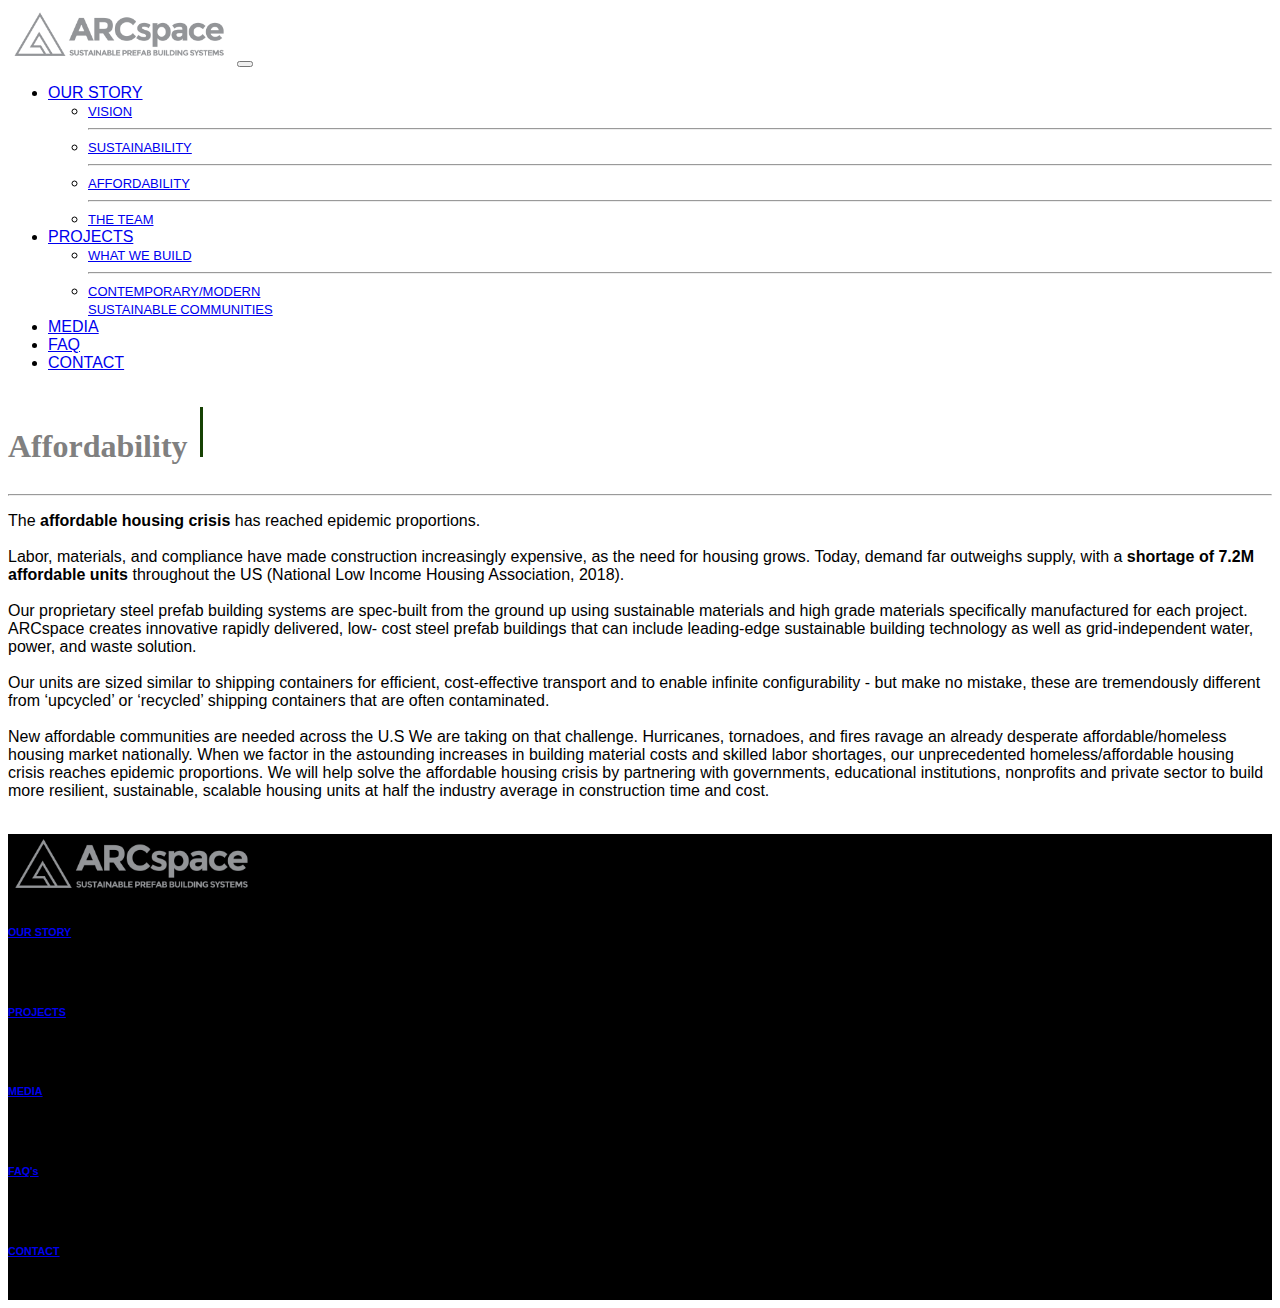
<file: affordability.html>
<!DOCTYPE html>
<html lang="en">
<head>
    <meta charset="UTF-8">
    <meta http-equiv="X-UA-Compatible" content="IE=edge">
    <meta name="viewport" content="width=device-width, initial-scale=1.0">
    <title>Document</title>
    <link href="./bootstrap-icons/bootstrap-icons.css" rel="stylesheet">
    <link href="https://cdn.jsdelivr.net/npm/bootstrap@5.0.1/dist/css/bootstrap.min.css" rel="stylesheet" integrity="sha384-+0n0xVW2eSR5OomGNYDnhzAbDsOXxcvSN1TPprVMTNDbiYZCxYbOOl7+AMvyTG2x" crossorigin="anonymous">
    <script src="https://cdn.jsdelivr.net/npm/bootstrap@5.0.1/dist/js/bootstrap.bundle.min.js" integrity="sha384-gtEjrD/SeCtmISkJkNUaaKMoLD0//ElJ19smozuHV6z3Iehds+3Ulb9Bn9Plx0x4" crossorigin="anonymous"></script>
    <link rel="stylesheet" href="css/style.css">
    <script src="./js/main.js"></script>
</head>
<body>
    <nav class="navbar navbar-expand-sm navbar-light bg-light sticky-top">
        <div class="container-fluid">
            <a class="navbar-brand" href="index.html"><img src="img/thelogo.png" width="225"></a>
            <button class="navbar-toggler" type="button" data-bs-toggle="collapse" data-bs-target="#navbarText" aria-controls="navbarText" aria-expanded="false" aria-label="Toggle navigation">
                <span class="navbar-toggler-icon"></span>
            </button>
            <div class="collapse navbar-collapse" id="navbarText">
            <ul class="navbar-nav me-auto mb-2 mb-lg-0"></ul>
            <ul class="nav navbar-nav navbar-right">
                <li class="nav-item dropdown">
                    <a class="nav-link dropdown-toggle" href="#" id="navbarDropdownMenuLink" role="button" data-bs-toggle="dropdown" aria-expanded="false">
                        OUR STORY
                    </a>
                    <ul class="dropdown-menu" aria-labelledby="navbarDropdownMenuLink">
                        <li><a class="dropdown-item" href="/vision.html">VISION</a></li><hr>
                        <li><a class="dropdown-item" href="#">SUSTAINABILITY</a></li><hr>
                        <li><a class="dropdown-item" href="/affordability.html">AFFORDABILITY</a></li><hr>
                        <li><a class="dropdown-item" href="#">THE TEAM</a></li>
                    </ul>
                </li>
                <li class="nav-item dropdown">
                    <a class="nav-link dropdown-toggle" href="#" id="navbarDropdownMenuLink" role="button" data-bs-toggle="dropdown" aria-expanded="false">
                        PROJECTS
                    </a>
                    <ul class="dropdown-menu" aria-labelledby="navbarDropdownMenuLink">
                        <li><a class="dropdown-item" href="#">WHAT WE BUILD</a></li><hr>
                        <li><a class="dropdown-item" href="#">CONTEMPORARY/MODERN<br>SUSTAINABLE COMMUNITIES</a></li>
                    </ul>
                </li>
                <li class="nav-item">
                    <a class="nav-link" href="#">MEDIA</a>
                </li>
                <li class="nav-item">
                    <a class="nav-link" href="./faq.html">FAQ</a>
                </li>
                <li class="nav-item">
                    <a class="nav-link" href="./contact.html">CONTACT</a>
                </li>
            </ul>
            </div>
        </div>
    </nav>
    <br>
    <div class="container">
        <div class="title d-flex align-items-center">
            <h1 class="titulo titles">Affordability</h1>
            <div class="vl"></div>
        </div>
        <hr>
        <p>
            The <strong>affordable housing crisis</strong> has reached epidemic proportions.<br><br>

            Labor, materials, and compliance have made construction increasingly expensive, as the need for housing grows. Today, demand far
            outweighs supply, with a <strong>shortage of 7.2M affordable units</strong> throughout the US (National Low Income Housing Association, 2018).<br><br>

            Our proprietary steel prefab building systems are spec-built from the ground up using sustainable materials and high grade materials
            specifically manufactured for each project. ARCspace creates innovative rapidly delivered, low- cost steel prefab buildings that can include leading-edge sustainable
            building technology as well as grid-independent water, power, and waste solution.<br><br>

            Our units are sized similar to shipping containers for efficient, cost-effective transport and to enable infinite configurability - but make no
            mistake, these are tremendously different from ‘upcycled’ or ‘recycled’ shipping containers that are often contaminated.<br><br>

            New affordable communities are needed across the U.S We are taking on that challenge. Hurricanes, tornadoes, and fires ravage an already
            desperate affordable/homeless housing market nationally. When we factor in the astounding increases in building material costs and skilled
            labor shortages, our unprecedented homeless/affordable housing crisis reaches epidemic proportions. We will help solve the affordable
            housing crisis by partnering with governments, educational institutions, nonprofits and private sector to build more resilient, sustainable,
            scalable housing units at half the industry average in construction time and cost.
        </p>
    </div>
    <br>
    <footer>
        <div class="container-fluid">
            <div class="row text-center d-flex justify-content-center">
                <div class="col-md mt-5">
                    <a href="#">
                        <img src="./img/thelogo.png" width="250">
                    </a>
                </div>
                <div class="col-md mt-5 text-white">
                    <a href="#" class="text-white text-decoration-none"><h6>OUR STORY</h6></a><br>
                    <a href="#" class="text-white text-decoration-none"><h6>PROJECTS</h6></a><br>
                    <a href="#" class="text-white text-decoration-none"><h6>MEDIA</h6></a><br>
                    <a href="/faq.html" class="text-white text-decoration-none"><h6>FAQ's</h6></a><br>
                    <a href="/contact.html" class="text-white text-decoration-none"><h6>CONTACT</h6></a><br>
                </div>
            </div>
        </div>
    </footer>
</body>
</html>
</file>
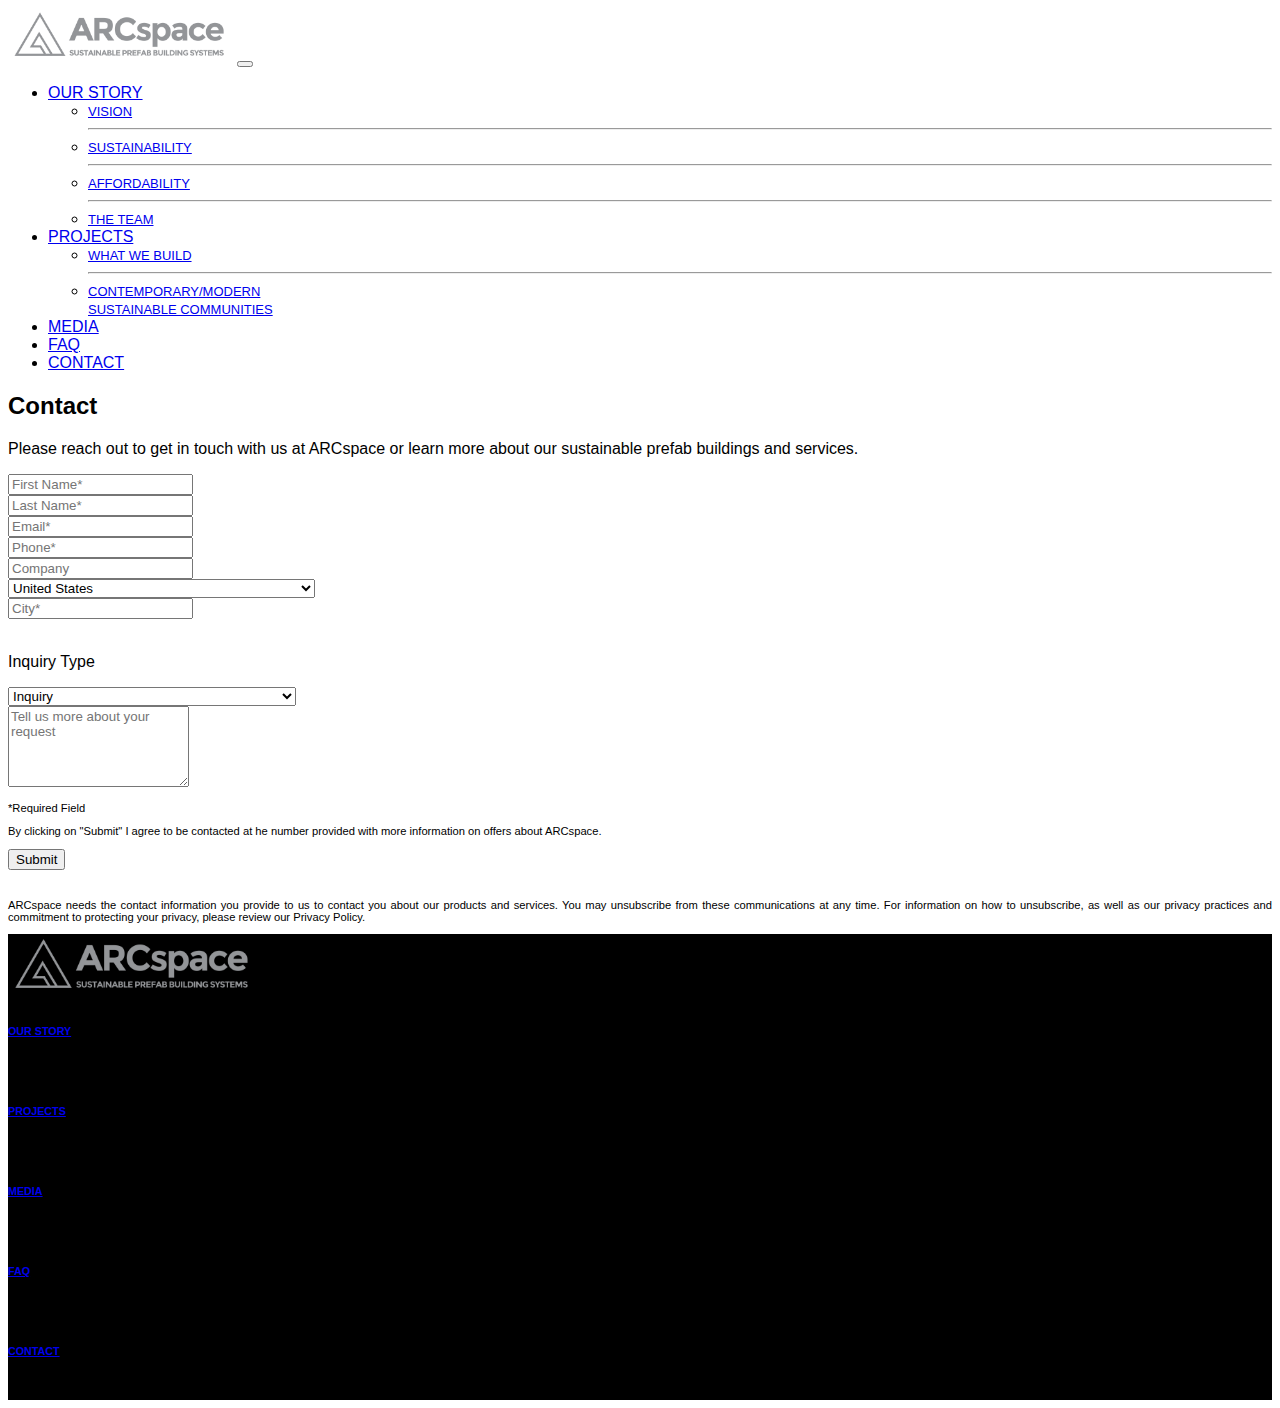
<file: contact.html>
<!DOCTYPE html>
<html lang="en">
<head>
    <meta charset="UTF-8">
    <meta http-equiv="X-UA-Compatible" content="IE=edge">
    <meta name="viewport" content="width=device-width, initial-scale=1.0">
    <title>Contact</title>
    <link href="./bootstrap-icons/bootstrap-icons.css" rel="stylesheet">
    <link href="https://cdn.jsdelivr.net/npm/bootstrap@5.0.1/dist/css/bootstrap.min.css" rel="stylesheet" integrity="sha384-+0n0xVW2eSR5OomGNYDnhzAbDsOXxcvSN1TPprVMTNDbiYZCxYbOOl7+AMvyTG2x" crossorigin="anonymous">
    <script src="https://cdn.jsdelivr.net/npm/bootstrap@5.0.1/dist/js/bootstrap.bundle.min.js" integrity="sha384-gtEjrD/SeCtmISkJkNUaaKMoLD0//ElJ19smozuHV6z3Iehds+3Ulb9Bn9Plx0x4" crossorigin="anonymous"></script>
    <link rel="stylesheet" href="css/style.css">
    <script src="./js/main.js"></script>
</head>
<body>
    <nav class="navbar navbar-expand-sm navbar-light bg-light sticky-top">
        <div class="container-fluid">
            <a class="navbar-brand" href="index.html"><img src="img/thelogo.png" width="225"></a>
            <button class="navbar-toggler" type="button" data-bs-toggle="collapse" data-bs-target="#navbarText" aria-controls="navbarText" aria-expanded="false" aria-label="Toggle navigation">
                <span class="navbar-toggler-icon"></span>
            </button>
            <div class="collapse navbar-collapse" id="navbarText">
            <ul class="navbar-nav me-auto mb-2 mb-lg-0"></ul>
            <ul class="nav navbar-nav navbar-right">
                <li class="nav-item dropdown">
                    <a class="nav-link dropdown-toggle" href="/ourstory.html" id="navbarDropdownMenuLink" role="button" data-bs-toggle="dropdown" aria-expanded="false">
                        OUR STORY
                    </a>
                    <ul class="dropdown-menu" aria-labelledby="navbarDropdownMenuLink">
                        <li><a class="dropdown-item" href="/ourstory.html">VISION</a></li><hr>
                        <li><a class="dropdown-item" href="/ourstory.html#sustainability">SUSTAINABILITY</a></li><hr>
                        <li><a class="dropdown-item" href="/ourstory.html#affordability">AFFORDABILITY</a></li><hr>
                        <li><a class="dropdown-item" href="/ourstory.html#team">THE TEAM</a></li>
                    </ul>
                </li>
                <li class="nav-item dropdown">
                    <a class="nav-link dropdown-toggle" href="#" id="navbarDropdownMenuLink" role="button" data-bs-toggle="dropdown" aria-expanded="false">
                        PROJECTS
                    </a>
                    <ul class="dropdown-menu" aria-labelledby="navbarDropdownMenuLink">
                        <li><a class="dropdown-item" href="/projects.html">WHAT WE BUILD</a></li><hr>
                        <li><a class="dropdown-item" href="/projects.html#contemp">CONTEMPORARY/MODERN<br>SUSTAINABLE COMMUNITIES</a></li>
                    </ul>
                </li>
                <li class="nav-item">
                    <a class="nav-link" href="./media.html">MEDIA</a>
                </li>
                <li class="nav-item">
                    <a class="nav-link" href="./faq.html">FAQ</a>
                </li>
                <li class="nav-item">
                    <a class="nav-link" href="./contact.html">CONTACT</a>
                </li>
            </ul>
            </div>
        </div>
    </nav>
    <section style="opacity: 1;">
        <!-- Contact -->
        <div class="container">
            <h2 class="text-center">Contact</h2>
            <p>Please reach out to get in touch with us at ARCspace or learn more about our sustainable prefab buildings and services.</p>
            <div class="row">
                <div class="col-lg-12 mt-2 mt-lg-0">
                <form action="forms/contact.php" method="post" role="form" class="php-email-form" data-aos="fade-left">
                    <div class="row">
                        <div class="col-md-6 form-group">
                            <input type="text" name="fname" class="form-control" id="fname" placeholder="First Name*" required>
                        </div>
                        <div class="col-md-6 form-group mt-3 mt-md-0">
                            <input type="text" class="form-control" name="lname" id="lname" placeholder="Last Name*" required>
                        </div>
                    </div>
                    <div class="row">
                        <div class="col-md-6 form-group mt-3">
                            <input type="email" name="email" class="form-control" id="email" placeholder="Email*" required>
                        </div>
                        <div class="col-md-6 form-group mt-3">
                            <input type="number" class="form-control" name="phone" id="phone" placeholder="Phone*" required>
                        </div>
                    </div>
                    <div class="form-group mt-3">
                        <input type="text" class="form-control" name="company" id="company" placeholder="Company" required>
                    </div>
                    <select class="form-select form-group mt-3" aria-label="Default select example">
                        <option value="United States" selected>United States</option>
                        <option value="Afghanistan">Afghanistan</option>
                        <option value="Åland Islands">Åland Islands</option>
                        <option value="Albania">Albania</option>
                        <option value="Algeria">Algeria</option>
                        <option value="American Samoa">American Samoa</option>
                        <option value="Andorra">Andorra</option>
                        <option value="Angola">Angola</option>
                        <option value="Anguilla">Anguilla</option>
                        <option value="Antarctica">Antarctica</option>
                        <option value="Antigua and Barbuda">Antigua and Barbuda</option>
                        <option value="Argentina">Argentina</option>
                        <option value="Armenia">Armenia</option>
                        <option value="Aruba">Aruba</option>
                        <option value="Australia">Australia</option>
                        <option value="Austria">Austria</option>
                        <option value="Azerbaijan">Azerbaijan</option>
                        <option value="Bahamas">Bahamas</option>
                        <option value="Bahrain">Bahrain</option>
                        <option value="Bangladesh">Bangladesh</option>
                        <option value="Barbados">Barbados</option>
                        <option value="Belarus">Belarus</option>
                        <option value="Belgium">Belgium</option>
                        <option value="Belize">Belize</option>
                        <option value="Benin">Benin</option>
                        <option value="Bermuda">Bermuda</option>
                        <option value="Bhutan">Bhutan</option>
                        <option value="Bolivia">Bolivia</option>
                        <option value="Bosnia and Herzegovina">Bosnia and Herzegovina</option>
                        <option value="Botswana">Botswana</option>
                        <option value="Bouvet Island">Bouvet Island</option>
                        <option value="Brazil">Brazil</option>
                        <option value="British Indian Ocean Territory">British Indian Ocean Territory</option>
                        <option value="Brunei Darussalam">Brunei Darussalam</option>
                        <option value="Bulgaria">Bulgaria</option>
                        <option value="Burkina Faso">Burkina Faso</option>
                        <option value="Burundi">Burundi</option>
                        <option value="Cambodia">Cambodia</option>
                        <option value="Cameroon">Cameroon</option>
                        <option value="Canada">Canada</option>
                        <option value="Cape Verde">Cape Verde</option>
                        <option value="Cayman Islands">Cayman Islands</option>
                        <option value="Central African Republic">Central African Republic</option>
                        <option value="Chad">Chad</option>
                        <option value="Chile">Chile</option>
                        <option value="China">China</option>
                        <option value="Christmas Island">Christmas Island</option>
                        <option value="Cocos (Keeling) Islands">Cocos (Keeling) Islands</option>
                        <option value="Colombia">Colombia</option>
                        <option value="Comoros">Comoros</option>
                        <option value="Congo">Congo</option>
                        <option value="Congo, The Democratic Republic of The">Congo, The Democratic Republic of The</option>
                        <option value="Cook Islands">Cook Islands</option>
                        <option value="Costa Rica">Costa Rica</option>
                        <option value="Cote D'ivoire">Cote D'ivoire</option>
                        <option value="Croatia">Croatia</option>
                        <option value="Cuba">Cuba</option>
                        <option value="Cyprus">Cyprus</option>
                        <option value="Czech Republic">Czech Republic</option>
                        <option value="Denmark">Denmark</option>
                        <option value="Djibouti">Djibouti</option>
                        <option value="Dominica">Dominica</option>
                        <option value="Dominican Republic">Dominican Republic</option>
                        <option value="Ecuador">Ecuador</option>
                        <option value="Egypt">Egypt</option>
                        <option value="El Salvador">El Salvador</option>
                        <option value="Equatorial Guinea">Equatorial Guinea</option>
                        <option value="Eritrea">Eritrea</option>
                        <option value="Estonia">Estonia</option>
                        <option value="Ethiopia">Ethiopia</option>
                        <option value="Falkland Islands (Malvinas)">Falkland Islands (Malvinas)</option>
                        <option value="Faroe Islands">Faroe Islands</option>
                        <option value="Fiji">Fiji</option>
                        <option value="Finland">Finland</option>
                        <option value="France">France</option>
                        <option value="French Guiana">French Guiana</option>
                        <option value="French Polynesia">French Polynesia</option>
                        <option value="French Southern Territories">French Southern Territories</option>
                        <option value="Gabon">Gabon</option>
                        <option value="Gambia">Gambia</option>
                        <option value="Georgia">Georgia</option>
                        <option value="Germany">Germany</option>
                        <option value="Ghana">Ghana</option>
                        <option value="Gibraltar">Gibraltar</option>
                        <option value="Greece">Greece</option>
                        <option value="Greenland">Greenland</option>
                        <option value="Grenada">Grenada</option>
                        <option value="Guadeloupe">Guadeloupe</option>
                        <option value="Guam">Guam</option>
                        <option value="Guatemala">Guatemala</option>
                        <option value="Guernsey">Guernsey</option>
                        <option value="Guinea">Guinea</option>
                        <option value="Guinea-bissau">Guinea-bissau</option>
                        <option value="Guyana">Guyana</option>
                        <option value="Haiti">Haiti</option>
                        <option value="Heard Island and Mcdonald Islands">Heard Island and Mcdonald Islands</option>
                        <option value="Holy See (Vatican City State)">Holy See (Vatican City State)</option>
                        <option value="Honduras">Honduras</option>
                        <option value="Hong Kong">Hong Kong</option>
                        <option value="Hungary">Hungary</option>
                        <option value="Iceland">Iceland</option>
                        <option value="India">India</option>
                        <option value="Indonesia">Indonesia</option>
                        <option value="Iran, Islamic Republic of">Iran, Islamic Republic of</option>
                        <option value="Iraq">Iraq</option>
                        <option value="Ireland">Ireland</option>
                        <option value="Isle of Man">Isle of Man</option>
                        <option value="Israel">Israel</option>
                        <option value="Italy">Italy</option>
                        <option value="Jamaica">Jamaica</option>
                        <option value="Japan">Japan</option>
                        <option value="Jersey">Jersey</option>
                        <option value="Jordan">Jordan</option>
                        <option value="Kazakhstan">Kazakhstan</option>
                        <option value="Kenya">Kenya</option>
                        <option value="Kiribati">Kiribati</option>
                        <option value="Korea, Democratic People's Republic of">Korea, Democratic People's Republic of</option>
                        <option value="Korea, Republic of">Korea, Republic of</option>
                        <option value="Kuwait">Kuwait</option>
                        <option value="Kyrgyzstan">Kyrgyzstan</option>
                        <option value="Lao People's Democratic Republic">Lao People's Democratic Republic</option>
                        <option value="Latvia">Latvia</option>
                        <option value="Lebanon">Lebanon</option>
                        <option value="Lesotho">Lesotho</option>
                        <option value="Liberia">Liberia</option>
                        <option value="Libyan Arab Jamahiriya">Libyan Arab Jamahiriya</option>
                        <option value="Liechtenstein">Liechtenstein</option>
                        <option value="Lithuania">Lithuania</option>
                        <option value="Luxembourg">Luxembourg</option>
                        <option value="Macao">Macao</option>
                        <option value="Macedonia, The Former Yugoslav Republic of">Macedonia, The Former Yugoslav Republic of</option>
                        <option value="Madagascar">Madagascar</option>
                        <option value="Malawi">Malawi</option>
                        <option value="Malaysia">Malaysia</option>
                        <option value="Maldives">Maldives</option>
                        <option value="Mali">Mali</option>
                        <option value="Malta">Malta</option>
                        <option value="Marshall Islands">Marshall Islands</option>
                        <option value="Martinique">Martinique</option>
                        <option value="Mauritania">Mauritania</option>
                        <option value="Mauritius">Mauritius</option>
                        <option value="Mayotte">Mayotte</option>
                        <option value="Mexico">Mexico</option>
                        <option value="Micronesia, Federated States of">Micronesia, Federated States of</option>
                        <option value="Moldova, Republic of">Moldova, Republic of</option>
                        <option value="Monaco">Monaco</option>
                        <option value="Mongolia">Mongolia</option>
                        <option value="Montenegro">Montenegro</option>
                        <option value="Montserrat">Montserrat</option>
                        <option value="Morocco">Morocco</option>
                        <option value="Mozambique">Mozambique</option>
                        <option value="Myanmar">Myanmar</option>
                        <option value="Namibia">Namibia</option>
                        <option value="Nauru">Nauru</option>
                        <option value="Nepal">Nepal</option>
                        <option value="Netherlands">Netherlands</option>
                        <option value="Netherlands Antilles">Netherlands Antilles</option>
                        <option value="New Caledonia">New Caledonia</option>
                        <option value="New Zealand">New Zealand</option>
                        <option value="Nicaragua">Nicaragua</option>
                        <option value="Niger">Niger</option>
                        <option value="Nigeria">Nigeria</option>
                        <option value="Niue">Niue</option>
                        <option value="Norfolk Island">Norfolk Island</option>
                        <option value="Northern Mariana Islands">Northern Mariana Islands</option>
                        <option value="Norway">Norway</option>
                        <option value="Oman">Oman</option>
                        <option value="Pakistan">Pakistan</option>
                        <option value="Palau">Palau</option>
                        <option value="Palestinian Territory, Occupied">Palestinian Territory, Occupied</option>
                        <option value="Panama">Panama</option>
                        <option value="Papua New Guinea">Papua New Guinea</option>
                        <option value="Paraguay">Paraguay</option>
                        <option value="Peru">Peru</option>
                        <option value="Philippines">Philippines</option>
                        <option value="Pitcairn">Pitcairn</option>
                        <option value="Poland">Poland</option>
                        <option value="Portugal">Portugal</option>
                        <option value="Puerto Rico">Puerto Rico</option>
                        <option value="Qatar">Qatar</option>
                        <option value="Reunion">Reunion</option>
                        <option value="Romania">Romania</option>
                        <option value="Russian Federation">Russian Federation</option>
                        <option value="Rwanda">Rwanda</option>
                        <option value="Saint Helena">Saint Helena</option>
                        <option value="Saint Kitts and Nevis">Saint Kitts and Nevis</option>
                        <option value="Saint Lucia">Saint Lucia</option>
                        <option value="Saint Pierre and Miquelon">Saint Pierre and Miquelon</option>
                        <option value="Saint Vincent and The Grenadines">Saint Vincent and The Grenadines</option>
                        <option value="Samoa">Samoa</option>
                        <option value="San Marino">San Marino</option>
                        <option value="Sao Tome and Principe">Sao Tome and Principe</option>
                        <option value="Saudi Arabia">Saudi Arabia</option>
                        <option value="Senegal">Senegal</option>
                        <option value="Serbia">Serbia</option>
                        <option value="Seychelles">Seychelles</option>
                        <option value="Sierra Leone">Sierra Leone</option>
                        <option value="Singapore">Singapore</option>
                        <option value="Slovakia">Slovakia</option>
                        <option value="Slovenia">Slovenia</option>
                        <option value="Solomon Islands">Solomon Islands</option>
                        <option value="Somalia">Somalia</option>
                        <option value="South Africa">South Africa</option>
                        <option value="South Georgia and The South Sandwich Islands">South Georgia and The South Sandwich Islands</option>
                        <option value="Spain">Spain</option>
                        <option value="Sri Lanka">Sri Lanka</option>
                        <option value="Sudan">Sudan</option>
                        <option value="Suriname">Suriname</option>
                        <option value="Svalbard and Jan Mayen">Svalbard and Jan Mayen</option>
                        <option value="Swaziland">Swaziland</option>
                        <option value="Sweden">Sweden</option>
                        <option value="Switzerland">Switzerland</option>
                        <option value="Syrian Arab Republic">Syrian Arab Republic</option>
                        <option value="Taiwan, Province of China">Taiwan, Province of China</option>
                        <option value="Tajikistan">Tajikistan</option>
                        <option value="Tanzania, United Republic of">Tanzania, United Republic of</option>
                        <option value="Thailand">Thailand</option>
                        <option value="Timor-leste">Timor-leste</option>
                        <option value="Togo">Togo</option>
                        <option value="Tokelau">Tokelau</option>
                        <option value="Tonga">Tonga</option>
                        <option value="Trinidad and Tobago">Trinidad and Tobago</option>
                        <option value="Tunisia">Tunisia</option>
                        <option value="Turkey">Turkey</option>
                        <option value="Turkmenistan">Turkmenistan</option>
                        <option value="Turks and Caicos Islands">Turks and Caicos Islands</option>
                        <option value="Tuvalu">Tuvalu</option>
                        <option value="Uganda">Uganda</option>
                        <option value="Ukraine">Ukraine</option>
                        <option value="United Arab Emirates">United Arab Emirates</option>
                        <option value="United Kingdom">United Kingdom</option>
                        <option value="United States Minor Outlying Islands">United States Minor Outlying Islands</option>
                        <option value="Uruguay">Uruguay</option>
                        <option value="Uzbekistan">Uzbekistan</option>
                        <option value="Vanuatu">Vanuatu</option>
                        <option value="Venezuela">Venezuela</option>
                        <option value="Viet Nam">Viet Nam</option>
                        <option value="Virgin Islands, British">Virgin Islands, British</option>
                        <option value="Virgin Islands, U.S.">Virgin Islands, U.S.</option>
                        <option value="Wallis and Futuna">Wallis and Futuna</option>
                        <option value="Western Sahara">Western Sahara</option>
                        <option value="Yemen">Yemen</option>
                        <option value="Zambia">Zambia</option>
                        <option value="Zimbabwe">Zimbabwe</option>
                    </select>
                    <div class="form-group mt-4">
                        <input type="text" class="form-control" name="city" id="country" placeholder="City*" required>
                    </div>
                    <br>
                    <div class="row">
                        <div class="col-md-3 form-group">
                            <p>Inquiry Type</p>
                        </div>
                        <div class="col-md-9 form-group">
                            <select class="form-select form-group" aria-label="Default select example">
                                <option selected>Inquiry</option>
                                <option value="ADU">ADU</option>
                                <option value="Multiple Units">Multiple Units</option>
                                <option value="Government/Homeless & Affordable Housing">Government/Homeless & Affordable Housing</option>
                            </select>
                        </div>
                    </div>
                    <div class="form-group mt-3">
                        <textarea class="form-control" name="message" rows="5" placeholder="Tell us more about your request" required></textarea>
                    </div>
                    <p style="font-size: 0.7rem;">*Required Field</p>
                    <p style="font-size: 0.7rem; text-align: justify;">By clicking on "Submit" I agree to be contacted at he number provided with more information on offers about ARCspace.</p>
                    <div class="text-center"><button class="btn btn-success" type="submit">Submit</button></div>
                    <br>
                    <p style="font-size: 0.7rem; text-align: justify;">ARCspace needs the contact information you provide to us to contact you about our products and services. You may unsubscribe from these communications at any time. For information on how to unsubscribe, as well as our privacy practices and commitment to protecting your privacy, please review our Privacy Policy.</p>
                </form>
            </div>
            </div>
        </div>
        <!-- END CONTACT -->
    </section>

    <!-- FOOTER -->
    <footer>
        <div class="container-fluid">
            <div class="row text-center d-flex justify-content-center">
                <div class="col-md mt-5">
                    <a href="/index.html">
                        <img src="./img/thelogo.png" width="250">
                    </a>
                </div>
                <div class="col-md mt-5 text-white">
                    <a href="/ourstory.html" class="text-white text-decoration-none"><h6>OUR STORY</h6></a><br>
                    <a href="/projects.html" class="text-white text-decoration-none"><h6>PROJECTS</h6></a><br>
                    <a href="./media.html" class="text-white text-decoration-none"><h6>MEDIA</h6></a><br>
                    <a href="/faq.html" class="text-white text-decoration-none"><h6>FAQ</h6></a><br>
                    <a href="/contact.html" class="text-white text-decoration-none"><h6>CONTACT</h6></a><br>
                </div>
            </div>
        </div>
    </footer>
    <!-- END FOOTER -->
    <!-- <a href="#" class="back-to-top d-flex align-items-center justify-content-center"><i class="bi bi-arrow-up-short"></i></a> -->
</body>
</html>
</file>
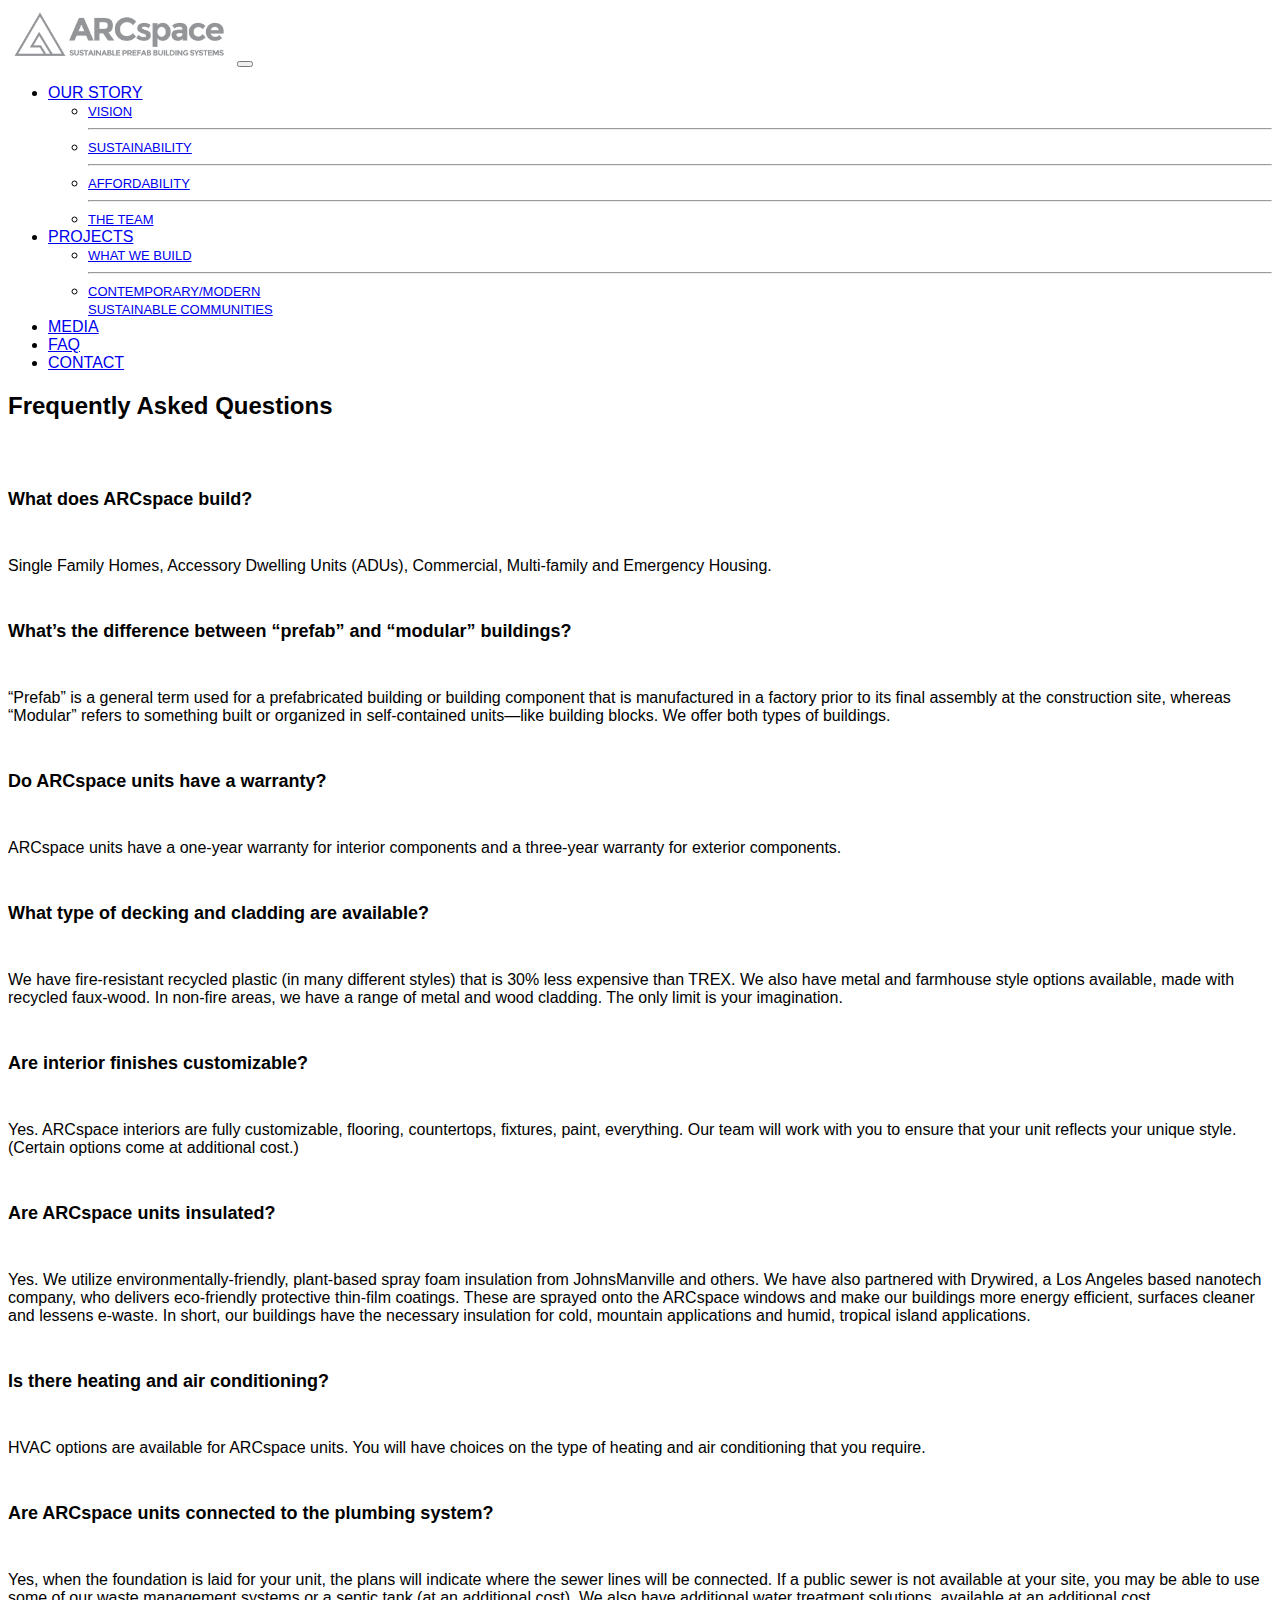
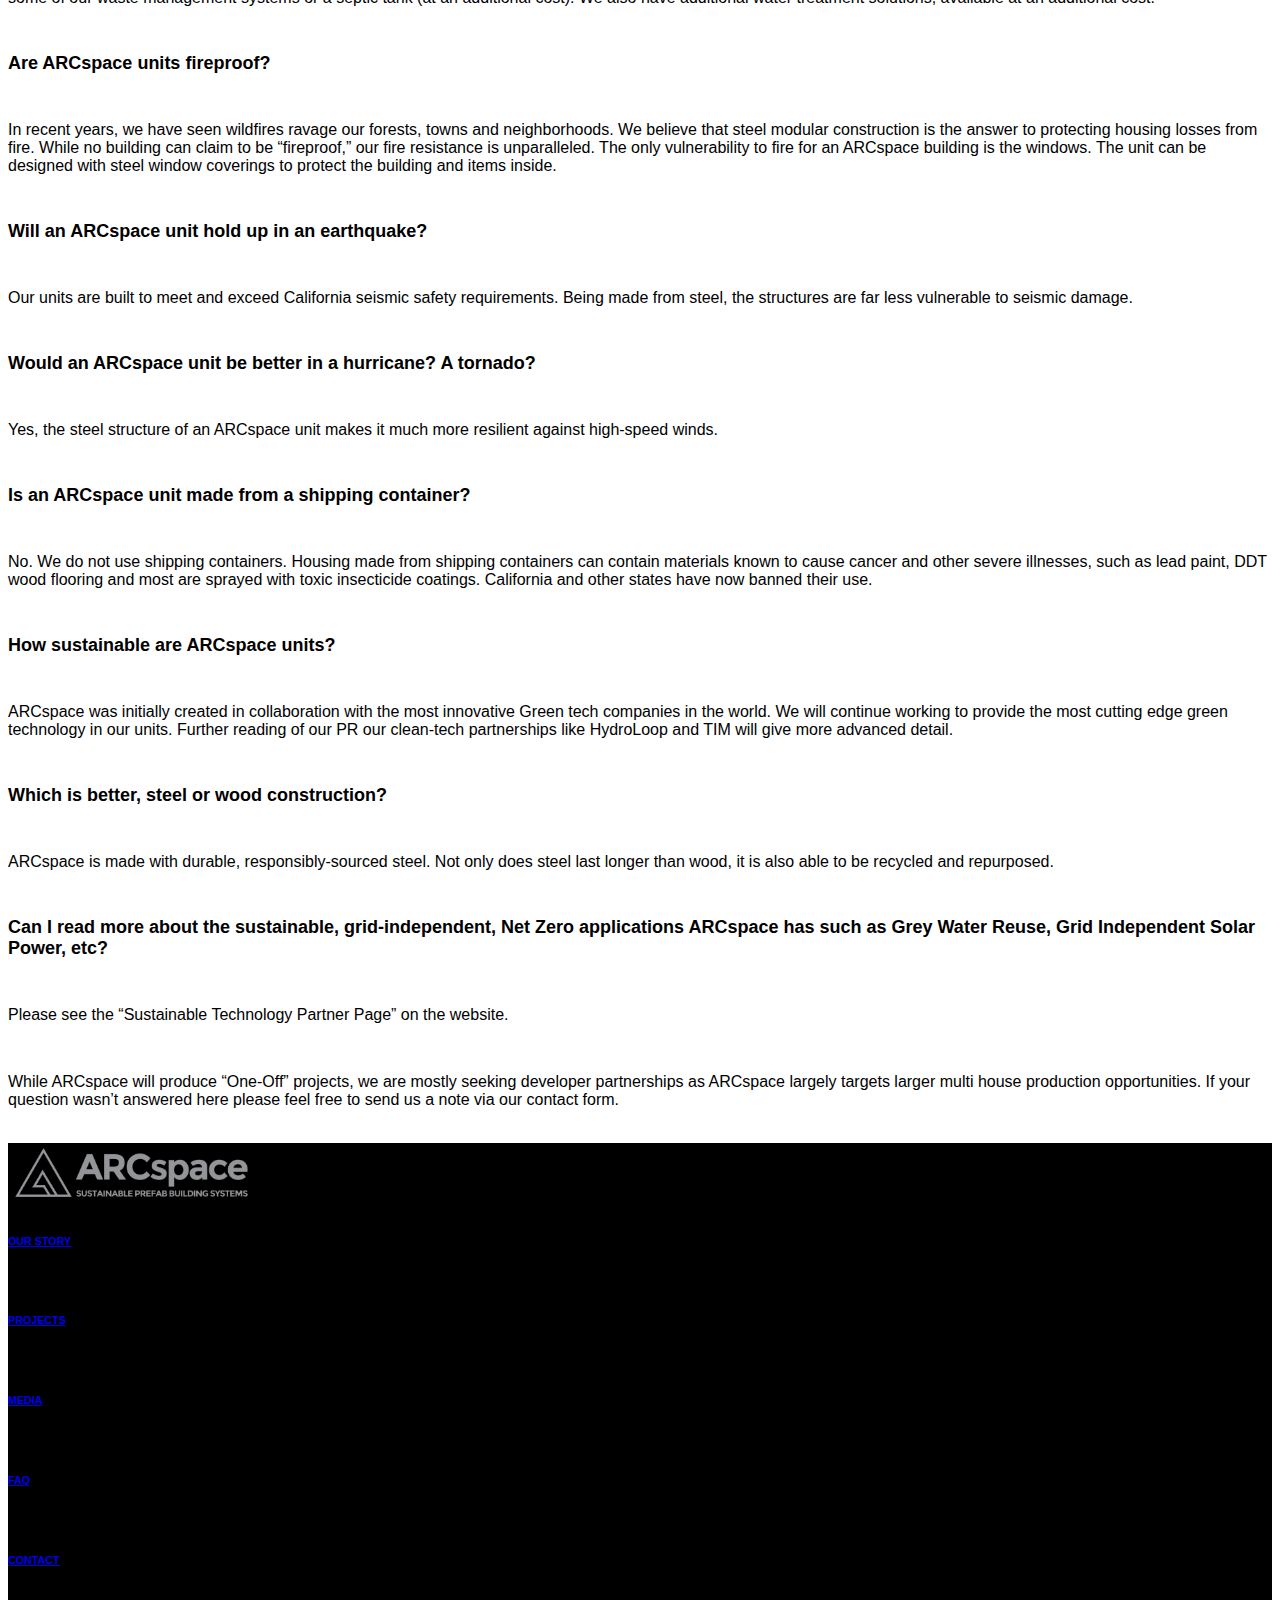
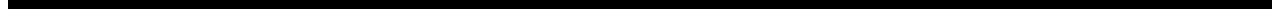
<file: faq.html>
<!DOCTYPE html>
<html lang="en">
<head>
    <meta charset="UTF-8">
    <meta http-equiv="X-UA-Compatible" content="IE=edge">
    <meta name="viewport" content="width=device-width, initial-scale=1.0">
    <link href="./bootstrap-icons/bootstrap-icons.css" rel="stylesheet">
    <link href="https://cdn.jsdelivr.net/npm/bootstrap@5.0.1/dist/css/bootstrap.min.css" rel="stylesheet" integrity="sha384-+0n0xVW2eSR5OomGNYDnhzAbDsOXxcvSN1TPprVMTNDbiYZCxYbOOl7+AMvyTG2x" crossorigin="anonymous">
    <script src="https://cdn.jsdelivr.net/npm/bootstrap@5.0.1/dist/js/bootstrap.bundle.min.js" integrity="sha384-gtEjrD/SeCtmISkJkNUaaKMoLD0//ElJ19smozuHV6z3Iehds+3Ulb9Bn9Plx0x4" crossorigin="anonymous"></script>
    <title>FAQ</title>
    <link rel="stylesheet" href="css/style.css">
    <script src="./js/main.js"></script>
    <style>
        .faq-section .accordion-collapse {
            border: 0;
        }
        .faq-section .accordion-button {
            padding: 15px 0px 15px;
            font-weight: bold;
            border: 0;
            font-size: 18px;
            color: #000000;
            text-align: left;
            border-bottom: 1px solid rgb(255, 255, 255); 
        }
        .faq-section .accordion-button:focus {
            box-shadow: none;
        }
        .faq-section .accordion-button:not(.collapsed) {
            background: none;
            color: #000000;
        }
        .faq-section .accordion-body {
            padding: 15px 0px 15px;
        }
        .accordion-button::after{
            color: #000000;
        }
        .accordion-button.collapsed {
            background: rgb(255, 255, 255)
        }

        .accordion-button:not(.collapsed)::after {
            background-image: url("data:image/svg+xml,%3csvg xmlns='http://www.w3.org/2000/svg' viewBox='0 0 16 16' fill='%23212529'%3e%3cpath fill-rule='evenodd' d='M1.646 4.646a.5.5 0 0 1 .708 0L8 10.293l5.646-5.647a.5.5 0 0 1 .708.708l-6 6a.5.5 0 0 1-.708 0l-6-6a.5.5 0 0 1 0-.708z'/%3e%3c/svg%3e");
            transform: rotate(-180deg);
        }
        .accordion-button::after {
            flex-shrink: 0;
            width: 1.25rem;
            height: 1.25rem;
            margin-left: auto;
            content: "";
            background-image: url("data:image/svg+xml,%3csvg xmlns='http://www.w3.org/2000/svg' viewBox='0 0 16 16' fill='%23212529'%3e%3cpath fill-rule='evenodd' d='M1.646 4.646a.5.5 0 0 1 .708 0L8 10.293l5.646-5.647a.5.5 0 0 1 .708.708l-6 6a.5.5 0 0 1-.708 0l-6-6a.5.5 0 0 1 0-.708z'/%3e%3c/svg%3e");
            background-repeat: no-repeat;
            background-size: 1.25rem;
            transition: transform .2s ease-in-out;
        }
    </style>
</head>
<body>
    <nav class="navbar navbar-expand-sm navbar-light bg-light sticky-top">
        <div class="container-fluid">
            <a class="navbar-brand" href="index.html"><img src="img/thelogo.png" width="225"></a>
            <button class="navbar-toggler" type="button" data-bs-toggle="collapse" data-bs-target="#navbarText" aria-controls="navbarText" aria-expanded="false" aria-label="Toggle navigation">
                <span class="navbar-toggler-icon"></span>
            </button>
            <div class="collapse navbar-collapse" id="navbarText">
            <ul class="navbar-nav me-auto mb-2 mb-lg-0"></ul>
            <ul class="nav navbar-nav navbar-right">
                <li class="nav-item dropdown">
                    <a class="nav-link dropdown-toggle" href="/ourstory.html" id="navbarDropdownMenuLink" role="button" data-bs-toggle="dropdown" aria-expanded="false">
                        OUR STORY
                    </a>
                    <ul class="dropdown-menu" aria-labelledby="navbarDropdownMenuLink">
                        <li><a class="dropdown-item" href="/ourstory.html">VISION</a></li><hr>
                        <li><a class="dropdown-item" href="/ourstory.html#sustainability">SUSTAINABILITY</a></li><hr>
                        <li><a class="dropdown-item" href="/ourstory.html#affordability">AFFORDABILITY</a></li><hr>
                        <li><a class="dropdown-item" href="/ourstory.html#team">THE TEAM</a></li>
                    </ul>
                </li>
                <li class="nav-item dropdown">
                    <a class="nav-link dropdown-toggle" href="#" id="navbarDropdownMenuLink" role="button" data-bs-toggle="dropdown" aria-expanded="false">
                        PROJECTS
                    </a>
                    <ul class="dropdown-menu" aria-labelledby="navbarDropdownMenuLink">
                        <li><a class="dropdown-item" href="/projects.html">WHAT WE BUILD</a></li><hr>
                        <li><a class="dropdown-item" href="/projects.html#contemp">CONTEMPORARY/MODERN<br>SUSTAINABLE COMMUNITIES</a></li>
                    </ul>
                </li>
                <li class="nav-item">
                    <a class="nav-link" href="./media.html">MEDIA</a>
                </li>
                <li class="nav-item">
                    <a class="nav-link" href="./faq.html">FAQ</a>
                </li>
                <li class="nav-item">
                    <a class="nav-link" href="./contact.html">CONTACT</a>
                </li>
            </ul>
            </div>
        </div>
    </nav>
    <section class="faq-section" style="opacity: 1;">
        <!-- FAQ ID NO BORRAR -->
        <div id="faq"></div>
        <!--- FAQ   -->
        <div class="container">
            <div class="section-title" data-aos="fade-up">
                <h2 class="text-center">Frequently Asked Questions</h2>
            </div>
            <br>
            <div class="accordion accordion-flush" id="faqlist1">
                <div class="accordion-item">
                    <p class="accordion-header">
                        <button class="accordion-button collapsed" type="button" data-bs-toggle="collapse" data-bs-target="#collapseExample1" aria-expanded="false" aria-controls="collapseExample">
                            What does ARCspace build?
                        </button>
                    </p>
                    <div class="collapse" id="collapseExample1">
                        <div class="accordion-body">
                            Single Family Homes, Accessory Dwelling Units (ADUs), Commercial, Multi-family and Emergency Housing.
                        </div>
                    </div>
                </div>
                <div class="accordion-item">
                    <p class="accordion-header">
                        <button class="accordion-button collapsed" type="button" data-bs-toggle="collapse" data-bs-target="#collapseExample2" aria-expanded="false" aria-controls="collapseExample">
                            What’s the difference between “prefab” and “modular” buildings?
                        </button>
                    </p>
                    <div class="collapse" id="collapseExample2">
                        <div class="accordion-body">
                            “Prefab” is a general term used for a prefabricated building or building 
                            component that is manufactured in a factory prior to its final assembly at the 
                            construction site, whereas “Modular” refers to something built or organized in 
                            self-contained units—like building blocks. We offer both types of buildings.
                        </div>
                    </div>
                </div>
                <div class="accordion-item">
                    <p class="accordion-header">
                        <button class="accordion-button collapsed" type="button" data-bs-toggle="collapse" data-bs-target="#a3" aria-expanded="false" aria-controls="collapseExample">
                            Do ARCspace units have a warranty?
                        </button>
                    </p>
                    <div class="collapse" id="a3">
                        <div class="accordion-body">
                            ARCspace units have a one-year warranty for interior components and a three-year warranty for exterior components.
                        </div>
                    </div>
                </div>
                <div class="accordion-item">
                    <p class="accordion-header">
                        <button class="accordion-button collapsed" type="button" data-bs-toggle="collapse" data-bs-target="#a4" aria-expanded="false" aria-controls="collapseExample">
                            What type of decking and cladding are available?
                        </button>
                    </p>
                    <div class="collapse" id="a4">
                        <div class="accordion-body">
                            We have fire-resistant recycled plastic (in many different styles) that is 30% less expensive than TREX.
                            We also have metal and farmhouse style options available, made with recycled faux-wood.
                            In non-fire areas, we have a range of metal and wood cladding. The only limit is your imagination.
                        </div>
                    </div>
                </div>
                <div class="accordion-item">
                    <p class="accordion-header">
                        <button class="accordion-button collapsed" type="button" data-bs-toggle="collapse" data-bs-target="#a5" aria-expanded="false" aria-controls="collapseExample">
                            Are interior finishes customizable?
                        </button>
                    </p>
                    <div class="collapse" id="a5">
                        <div class="accordion-body">
                            Yes.  ARCspace interiors are fully customizable, flooring, countertops, fixtures, 
                            paint, everything.  Our team will work with you to ensure that your unit reflects 
                            your unique style. (Certain options come at additional cost.)
                        </div>
                    </div>
                </div>
                <div class="accordion-item">
                    <p class="accordion-header">
                        <button class="accordion-button collapsed" type="button" data-bs-toggle="collapse" data-bs-target="#a6" aria-expanded="false" aria-controls="collapseExample">
                            Are ARCspace units insulated?
                        </button>
                    </p>
                    <div class="collapse" id="a6">
                        <div class="accordion-body">
                            Yes. We utilize environmentally-friendly, plant-based spray foam insulation from JohnsManville and others.
                            We have also partnered with Drywired, a Los Angeles based nanotech company, who delivers eco-friendly protective thin-film coatings.  These are sprayed onto the ARCspace windows and make our buildings more energy efficient, surfaces cleaner and lessens e-waste.
                            In short, our buildings have the necessary insulation for cold, mountain applications and humid, tropical island applications.
                        </div>
                    </div>
                </div>
                <div class="accordion-item">
                    <p class="accordion-header">
                        <button class="accordion-button collapsed" type="button" data-bs-toggle="collapse" data-bs-target="#a7" aria-expanded="false" aria-controls="collapseExample">
                            Is there heating and air conditioning?
                        </button>
                    </p>
                    <div class="collapse" id="a7">
                        <div class="accordion-body">
                            HVAC options are available for ARCspace units. You will have choices on the 
                            type of heating and air conditioning that you require.
                        </div>
                    </div>
                </div>
                <div class="accordion-item">
                    <p class="accordion-header">
                        <button class="accordion-button collapsed" type="button" data-bs-toggle="collapse" data-bs-target="#a8" aria-expanded="false" aria-controls="collapseExample">
                            Are ARCspace units connected to the plumbing system?
                        </button>
                    </p>
                    <div class="collapse" id="a8">
                        <div class="accordion-body">
                            Yes, when the foundation is laid for your unit, the plans will indicate where the 
                            sewer lines will be connected. If a public sewer is not available at your site, you 
                            may be able to use some of our waste management systems or a septic tank 
                            (at an additional cost).
                            We also have additional water treatment solutions, available at an additional cost.
                        </div>
                    </div>
                </div>
                <div class="accordion-item">
                    <p class="accordion-header">
                        <button class="accordion-button collapsed" type="button" data-bs-toggle="collapse" data-bs-target="#a9" aria-expanded="false" aria-controls="collapseExample">
                            Are ARCspace units fireproof?
                        </button>
                    </p>
                    <div class="collapse" id="a9">
                        <div class="accordion-body">
                            In recent years, we have seen wildfires ravage our forests, towns and 
                            neighborhoods. We believe that steel modular construction is the answer to 
                            protecting housing losses from fire. While no building can claim to be “fireproof,” 
                            our fire resistance is unparalleled. The only vulnerability to fire for an ARCspace 
                            building is the windows. The unit can be designed with steel window coverings 
                            to protect the building and items inside.
                        </div>
                    </div>
                </div>
                <div class="accordion-item">
                    <p class="accordion-header">
                        <button class="accordion-button collapsed" type="button" data-bs-toggle="collapse" data-bs-target="#a11" aria-expanded="false" aria-controls="collapseExample">
                            Will an ARCspace unit hold up in an earthquake?
                        </button>
                    </p>
                    <div class="collapse" id="a11">
                        <div class="accordion-body">
                            Our units are built to meet and exceed California seismic safety requirements. 
                            Being made from steel, the structures are far less vulnerable to seismic damage.
                        </div>
                    </div>
                </div>
                <div class="accordion-item">
                    <p class="accordion-header">
                        <button class="accordion-button collapsed" type="button" data-bs-toggle="collapse" data-bs-target="#a12" aria-expanded="false" aria-controls="collapseExample">
                            Would an ARCspace unit be better in a hurricane? A tornado?
                        </button>
                    </p>
                    <div class="collapse" id="a12">
                        <div class="accordion-body">
                            Yes, the steel structure of an ARCspace unit makes it much more resilient 
                            against high-speed winds.
                        </div>
                    </div>
                </div>
                <div class="accordion-item">
                    <p class="accordion-header">
                        <button class="accordion-button collapsed" type="button" data-bs-toggle="collapse" data-bs-target="#a13" aria-expanded="false" aria-controls="collapseExample">
                            Is an ARCspace unit made from a shipping container?
                        </button>
                    </p>
                    <div class="collapse" id="a13">
                        <div class="accordion-body">
                            No. We do not use shipping containers.
                            Housing made from shipping containers can contain materials known to cause 
                            cancer and other severe illnesses, such as lead paint, DDT wood flooring and 
                            most are sprayed with toxic insecticide coatings. California and other states have 
                            now banned their use.
                        </div>
                    </div>
                </div>
                <div class="accordion-item">
                    <p class="accordion-header">
                        <button class="accordion-button collapsed" type="button" data-bs-toggle="collapse" data-bs-target="#a14" aria-expanded="false" aria-controls="collapseExample">
                            How sustainable are ARCspace units?
                        </button>
                    </p>
                    <!-- ID CONTACT NO BORRAR -->
                    <div id="contact"></div>
                    <div class="collapse" id="a14">
                        <div class="accordion-body">
                            ARCspace was initially created in collaboration with the most innovative Green 
                            tech companies in the world. We will continue working to provide the most 
                            cutting edge green technology in our units. Further reading of our PR our 
                            clean-tech partnerships like HydroLoop and TIM will give more advanced detail.
                        </div>
                    </div>
                </div>
                <div class="accordion-item">
                    <p class="accordion-header">
                        <button class="accordion-button collapsed" type="button" data-bs-toggle="collapse" data-bs-target="#a15" aria-expanded="false" aria-controls="collapseExample">
                            Which is better, steel or wood construction?
                        </button>
                    </p>
                    <div class="collapse" id="a15">
                        <div class="accordion-body">
                            ARCspace is made with durable, responsibly-sourced steel. Not only does steel 
                            last longer than wood, it is also able to be recycled and repurposed.
                        </div>
                    </div>
                </div>
                <div class="accordion-item">
                    <p class="accordion-header">
                        <button class="accordion-button collapsed" type="button" data-bs-toggle="collapse" data-bs-target="#a16" aria-expanded="false" aria-controls="collapseExample">
                            Can I read more about the sustainable, grid-independent, Net Zero applications 
                            ARCspace has such as Grey Water Reuse, Grid Independent Solar Power, etc?
                        </button>
                    </p>
                    <div class="collapse" id="a16">
                        <div class="accordion-body">
                            Please see the “Sustainable Technology Partner Page” on the website.
                        </div>
                    </div>
                </div>
                <div class="accordion-item">
                    <br>
                    <p class="accordion-header">
                        While ARCspace will produce “One-Off” projects, we are mostly seeking developer 
                        partnerships as ARCspace largely targets larger multi house production opportunities.
                        If your question wasn’t answered here please feel free to send us a note via our 
                        contact form.
                    </p>
                </div>
            </div>
            <br>
        </div>
        <!--- END FAQ   -->
    </section>




    <!-- FOOTER -->
    <footer>
        <div class="container-fluid">
            <div class="row text-center d-flex justify-content-center">
                <div class="col-md mt-5">
                    <a href="/index.html">
                        <img src="./img/thelogo.png" width="250">
                    </a>
                </div>
                <div class="col-md mt-5 text-white">
                    <a href="/ourstory.html" class="text-white text-decoration-none"><h6>OUR STORY</h6></a><br>
                    <a href="/projects.html" class="text-white text-decoration-none"><h6>PROJECTS</h6></a><br>
                    <a href="./media.html" class="text-white text-decoration-none"><h6>MEDIA</h6></a><br>
                    <a href="/faq.html" class="text-white text-decoration-none"><h6>FAQ</h6></a><br>
                    <a href="/contact.html" class="text-white text-decoration-none"><h6>CONTACT</h6></a><br>
                </div>
            </div>
        </div>
    </footer>
    <!-- END FOOTER -->
    <!-- <a href="#" class="back-to-top d-flex align-items-center justify-content-center"><i class="bi bi-arrow-up-short"></i></a> -->
</body>
</html>
</file>
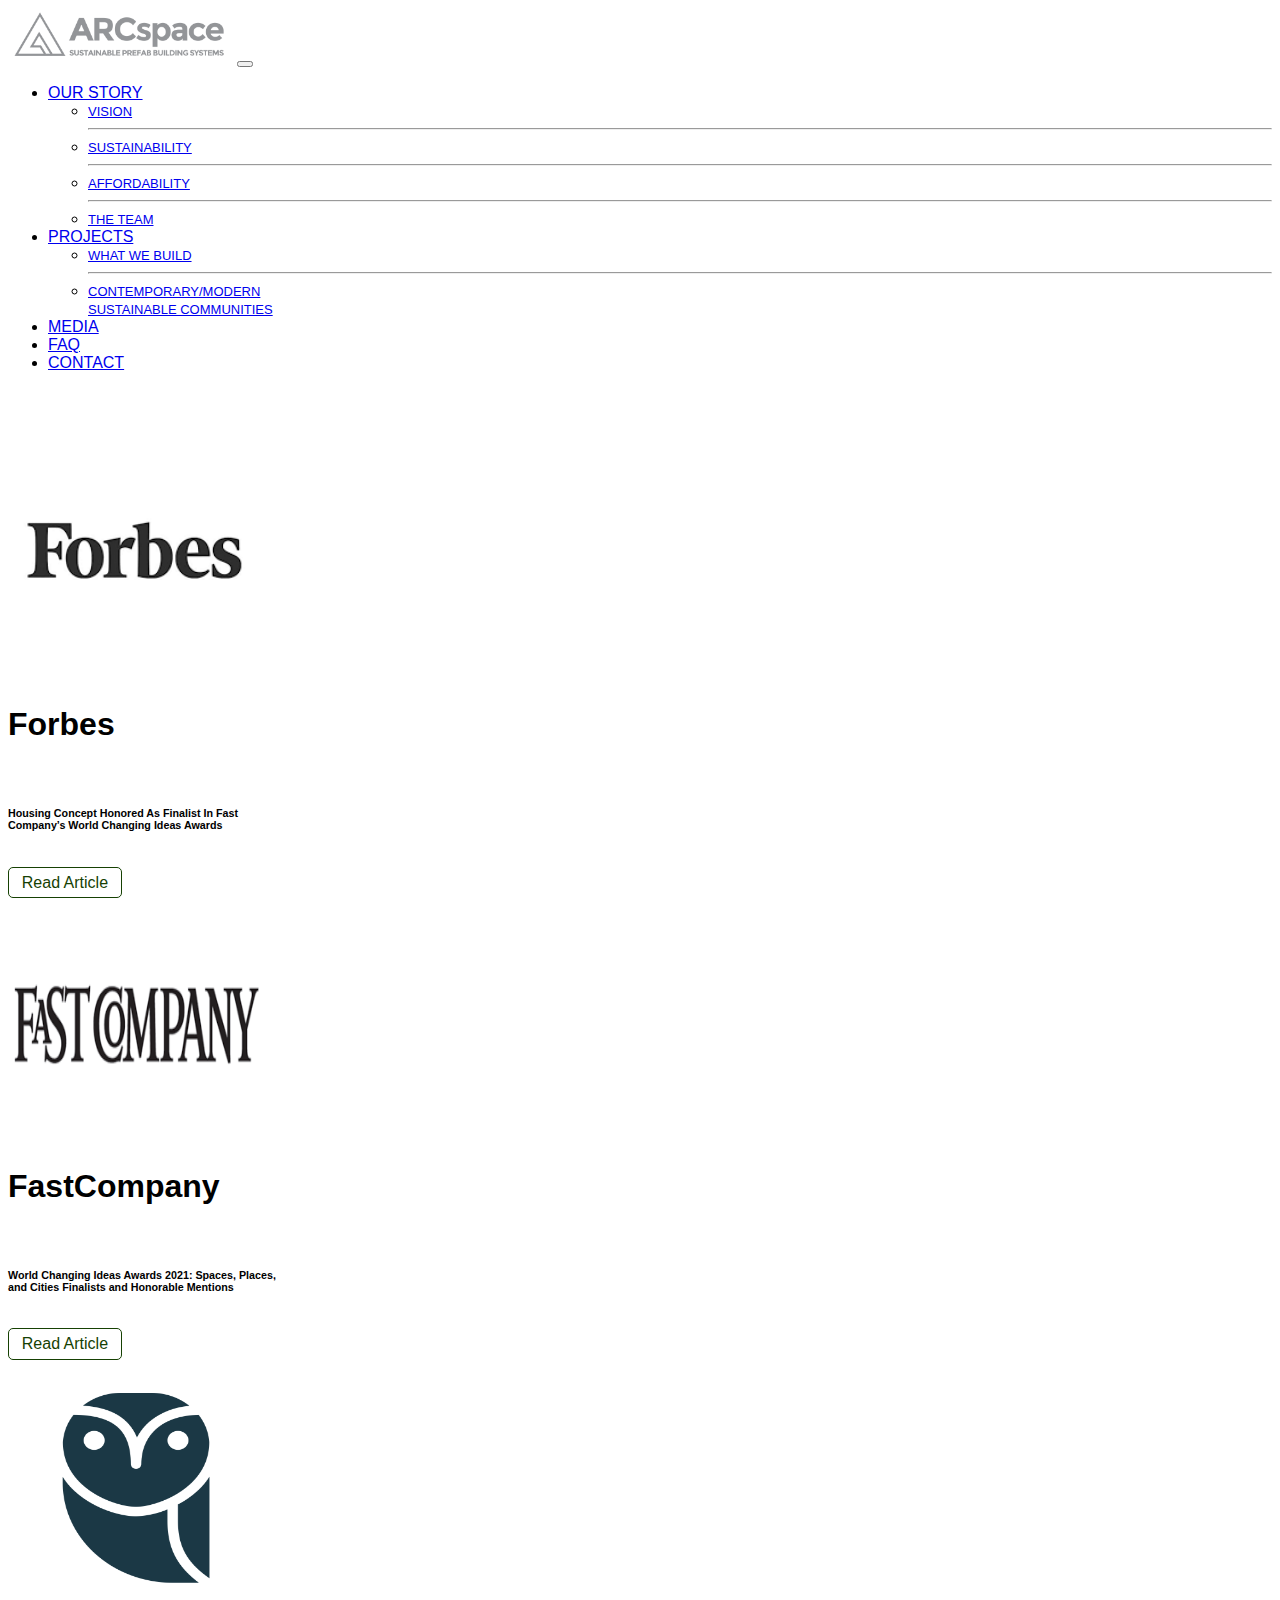
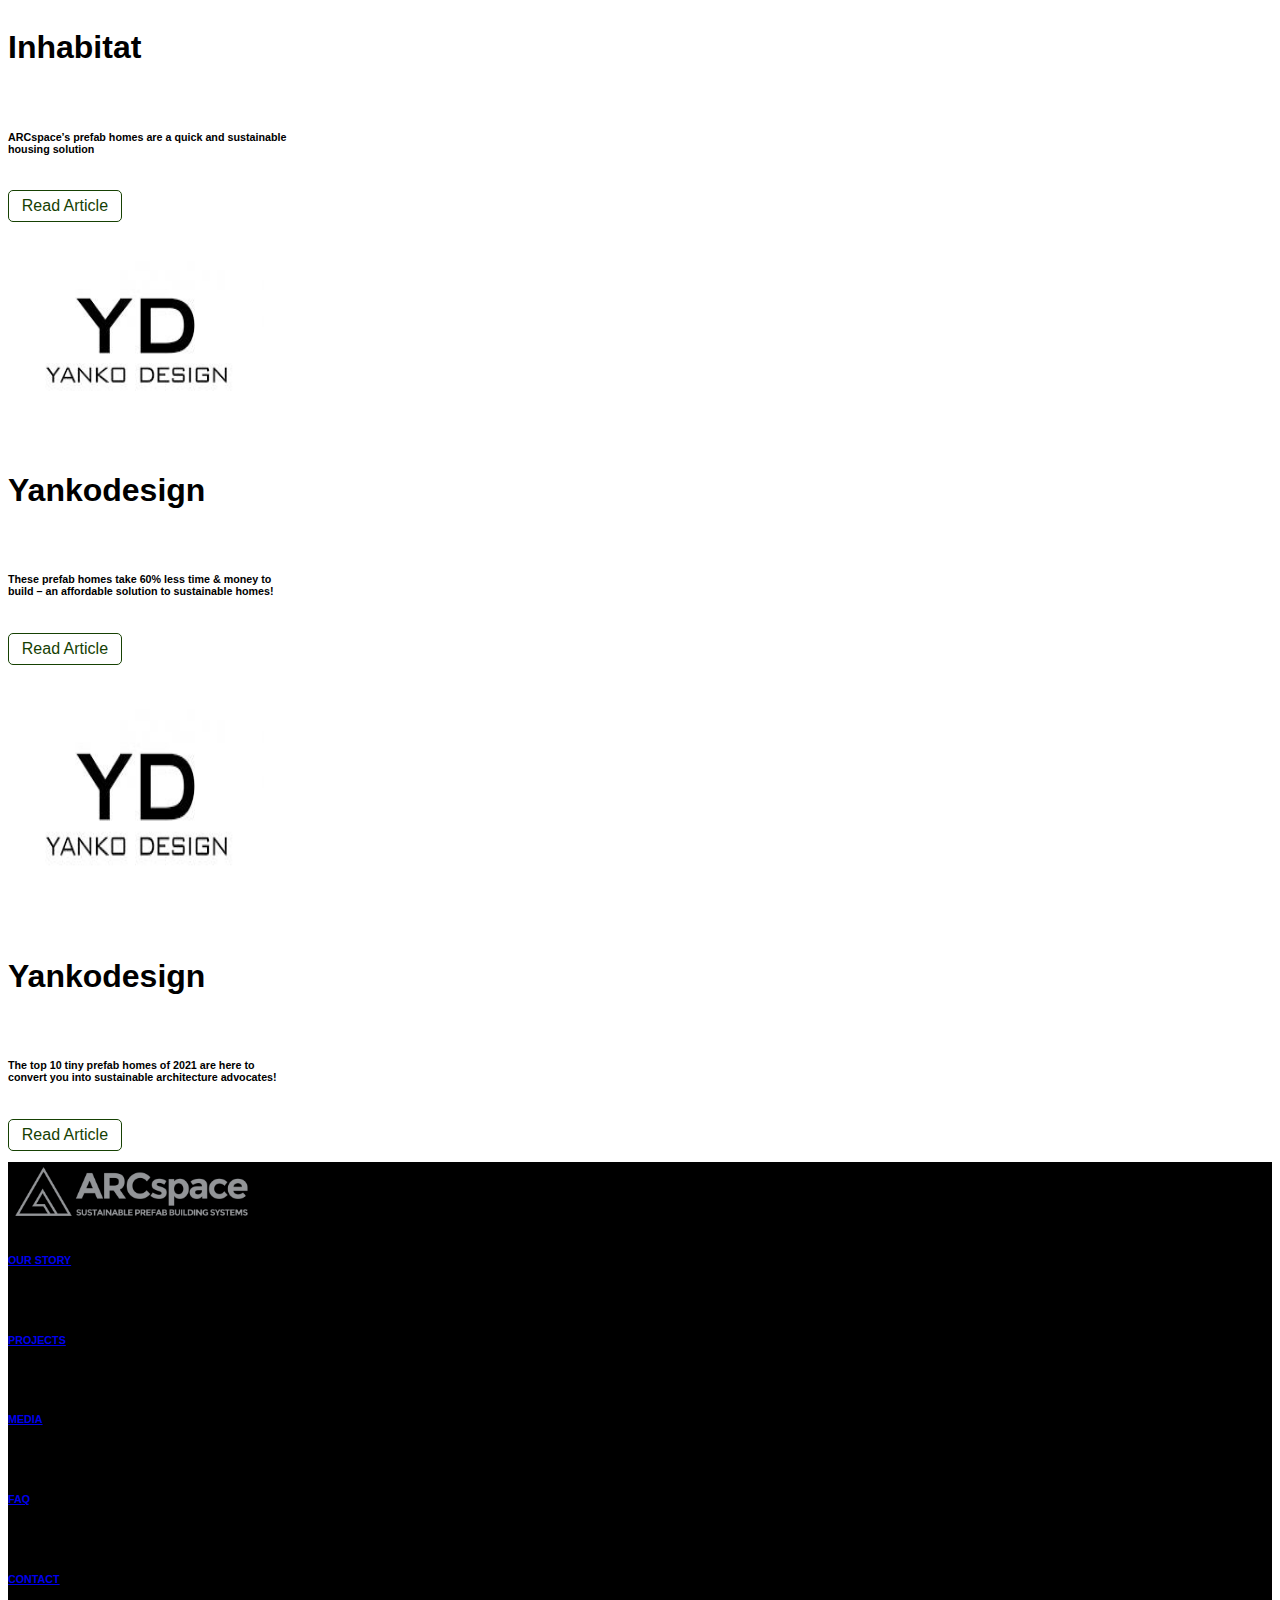
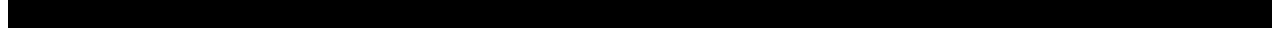
<file: media.html>
<!DOCTYPE html>
<html lang="en">
<head>
    <meta charset="UTF-8">
    <meta http-equiv="X-UA-Compatible" content="IE=edge">
    <meta name="viewport" content="width=device-width, initial-scale=1.0">
    <link href="./bootstrap-icons/bootstrap-icons.css" rel="stylesheet">
    <link href="https://cdn.jsdelivr.net/npm/bootstrap@5.0.1/dist/css/bootstrap.min.css" rel="stylesheet" integrity="sha384-+0n0xVW2eSR5OomGNYDnhzAbDsOXxcvSN1TPprVMTNDbiYZCxYbOOl7+AMvyTG2x" crossorigin="anonymous">
    <script src="https://cdn.jsdelivr.net/npm/bootstrap@5.0.1/dist/js/bootstrap.bundle.min.js" integrity="sha384-gtEjrD/SeCtmISkJkNUaaKMoLD0//ElJ19smozuHV6z3Iehds+3Ulb9Bn9Plx0x4" crossorigin="anonymous"></script>
    <title>Home</title>
    <link rel="stylesheet" href="css/style.css">
    <script src="./js/main.js"></script>
</head>
<body>
    <nav class="navbar navbar-expand-sm navbar-light bg-light sticky-top">
        <div class="container-fluid">
            <a class="navbar-brand" href="index.html"><img src="img/thelogo.png" width="225"></a>
            <button class="navbar-toggler" type="button" data-bs-toggle="collapse" data-bs-target="#navbarText" aria-controls="navbarText" aria-expanded="false" aria-label="Toggle navigation">
                <span class="navbar-toggler-icon"></span>
            </button>
            <div class="collapse navbar-collapse" id="navbarText">
            <ul class="navbar-nav me-auto mb-2 mb-lg-0"></ul>
            <ul class="nav navbar-nav navbar-right">
                <li class="nav-item dropdown">
                    <a class="nav-link dropdown-toggle" href="/ourstory.html" id="navbarDropdownMenuLink" role="button" data-bs-toggle="dropdown" aria-expanded="false">
                        OUR STORY
                    </a>
                    <ul class="dropdown-menu" aria-labelledby="navbarDropdownMenuLink">
                        <li><a class="dropdown-item" href="/ourstory.html">VISION</a></li><hr>
                        <li><a class="dropdown-item" href="/ourstory.html#sustainability">SUSTAINABILITY</a></li><hr>
                        <li><a class="dropdown-item" href="/ourstory.html#affordability">AFFORDABILITY</a></li><hr>
                        <li><a class="dropdown-item" href="/ourstory.html#team">THE TEAM</a></li>
                    </ul>
                </li>
                <li class="nav-item dropdown">
                    <a class="nav-link dropdown-toggle" href="#" id="navbarDropdownMenuLink" role="button" data-bs-toggle="dropdown" aria-expanded="false">
                        PROJECTS
                    </a>
                    <ul class="dropdown-menu" aria-labelledby="navbarDropdownMenuLink">
                        <li><a class="dropdown-item" href="/projects.html">WHAT WE BUILD</a></li><hr>
                        <li><a class="dropdown-item" href="/projects.html#contemp">CONTEMPORARY/MODERN<br>SUSTAINABLE COMMUNITIES</a></li>
                    </ul>
                </li>
                <li class="nav-item">
                    <a class="nav-link" href="./media.html">MEDIA</a>
                </li>
                <li class="nav-item">
                    <a class="nav-link" href="./faq.html">FAQ</a>
                </li>
                <li class="nav-item">
                    <a class="nav-link" href="./contact.html">CONTACT</a>
                </li>
            </ul>
            </div>
        </div>
    </nav>
    <br>
    <br>
    <div class="container">
        <div class="row">
            <div class="col-md d-flex justify-content-center align-items-center">
                <div class="card" style="width: 18rem;">
                    <div class="card-body">
                        <img src="./img/50.png" class="card-img-top" style="width: 16rem; height: 16rem;">
                        <br>
                        <h1 class='card-title'>Forbes</h1>
                        <br>
                        <h6 class='card-text'>Housing Concept Honored As Finalist In Fast Company’s World Changing Ideas Awards</h6>
                        <br>
                        <a class="ahome" href="https://www.forbes.com/sites/jennifercastenson/2021/05/16/housing-concept-honored-as-finalist-in-fast-companys-world-changing-ideas-awards/">Read Article</a>
                    </div>
                </div>
            </div>
            <div class="col-md  d-flex justify-content-center align-items-center">
                <div class="card" style="width: 18rem;">
                    <br>
                    <div class="card-body">
                        <img src="./img/51.png" class="card-img-top" style="width: 16rem; height: 14.5rem;">
                        <br>
                        <h1 class="card-title">
                            FastCompany
                        </h1>
                        <br>
                        <h6 class="card-text">
                            World Changing Ideas Awards 2021: Spaces, Places, and Cities Finalists and Honorable Mentions
                        </h6>
                        <br>
                        <a href="https://www.fastcompany.com/90616756/world-changing-ideas-awards-2021-spaces-places-and-cities-finalists-and-honorable-mentions" class="ahome">
                            Read Article
                        </a>
                    </div>
                </div>
            </div>
            <div class="col-md  d-flex justify-content-center align-items-center">
                <div class="card" style="width: 18rem;">
                    <br>
                    <div class="card-body">
                        <img src="./img/52.png" class="card-img-top" style="width: 16rem; height: 14.5rem;">
                        <br>
                        <h1 class="card-title">
                            Inhabitat
                        </h1>
                        <br>
                        <h6 class="card-text">
                            ARCspace’s prefab homes are a quick and sustainable housing solution
                        </h6>
                        <br>
                        <a href="https://inhabitat.com/arcspaces-prefab-homes-are-a-quick-and-sustainable-housing-solution/" class="ahome">
                            Read Article
                        </a>
                    </div>
                </div>
            </div>
            <div class="col-md  d-flex justify-content-center align-items-center">
                <div class="card" style="width: 18rem;">
                    <br>
                    <div class="card-body">
                        <img src="./img/53.jfif" class="card-img-top" style="width: 16rem; height: 13.3rem;">
                        <br>
                        <h1 class="card-title">
                            Yankodesign
                        </h1>
                        <br>
                        <h6 class="card-text">
                            These prefab homes take 60% less time & money to build – an affordable solution to sustainable homes!
                        </h6>
                        <br>
                        <a href="https://www.yankodesign.com/2021/08/02/these-prefab-homes-take-60-less-time-money-to-build-an-affordable-solution-to-sustainable-homes/" class="ahome">
                            Read Article
                        </a>
                    </div>
                </div>
            </div>
            <div class="col-md  d-flex justify-content-center align-items-center mt-5">
                <div class="card" style="width: 18rem;">
                    <br>
                    <div class="card-body">
                        <img src="./img/53.jfif" class="card-img-top" style="width: 16rem; height: 16rem;">
                        <br>
                        <h1 class="card-title">
                            Yankodesign
                        </h1>
                        <br>
                        <h6 class="card-text">
                            The top 10 tiny prefab homes of 2021 are here to convert you into sustainable architecture advocates!
                        </h6>
                        <br>
                        <a href="https://www.yankodesign.com/2021/08/22/the-top-10-tiny-prefab-homes-of-2021-are-here-to-convert-you-into-sustainable-architecture-advocates/" class="ahome">
                            Read Article
                        </a>
                    </div>
                </div>
            </div>
            <!-- <div class="col-md  d-flex justify-content-center align-items-center mt-5">
                <div class="card" style="width: 18rem;">
                    <br>
                    <div class="card-body">
                        <img src="./img/54.jpg" class="card-img-top" style="width: 16rem; height: 16rem;">
                        <br>
                        <h1 class="card-title">
                            The New York Times
                        </h1>
                        <br>
                        <h6 class="card-text">
                            Los Angeles Has a Housing Crisis. Can Design Help?
                        </h6>
                        <br>
                        <a href="https://www.nytimes.com/2021/06/22/arts/design/los-angeles-housing-crisis.html" class="ahome">
                            Read Article
                        </a>
                    </div>
                </div>
            </div> -->
        </div>
        <br>
    </div>
    <footer>
        <div class="container-fluid">
            <div class="row text-center d-flex justify-content-center">
                <div class="col-md mt-5">
                    <a href="/index.html">
                        <img src="./img/thelogo.png" width="250">
                    </a>
                </div>
                <div class="col-md mt-5 text-white">
                    <a href="/ourstory.html" class="text-white text-decoration-none"><h6>OUR STORY</h6></a><br>
                    <a href="/projects.html" class="text-white text-decoration-none"><h6>PROJECTS</h6></a><br>
                    <a href="./media.html" class="text-white text-decoration-none"><h6>MEDIA</h6></a><br>
                    <a href="/faq.html" class="text-white text-decoration-none"><h6>FAQ</h6></a><br>
                    <a href="/contact.html" class="text-white text-decoration-none"><h6>CONTACT</h6></a><br>
                </div>
            </div>
        </div>
    </footer>
</body>
</file>
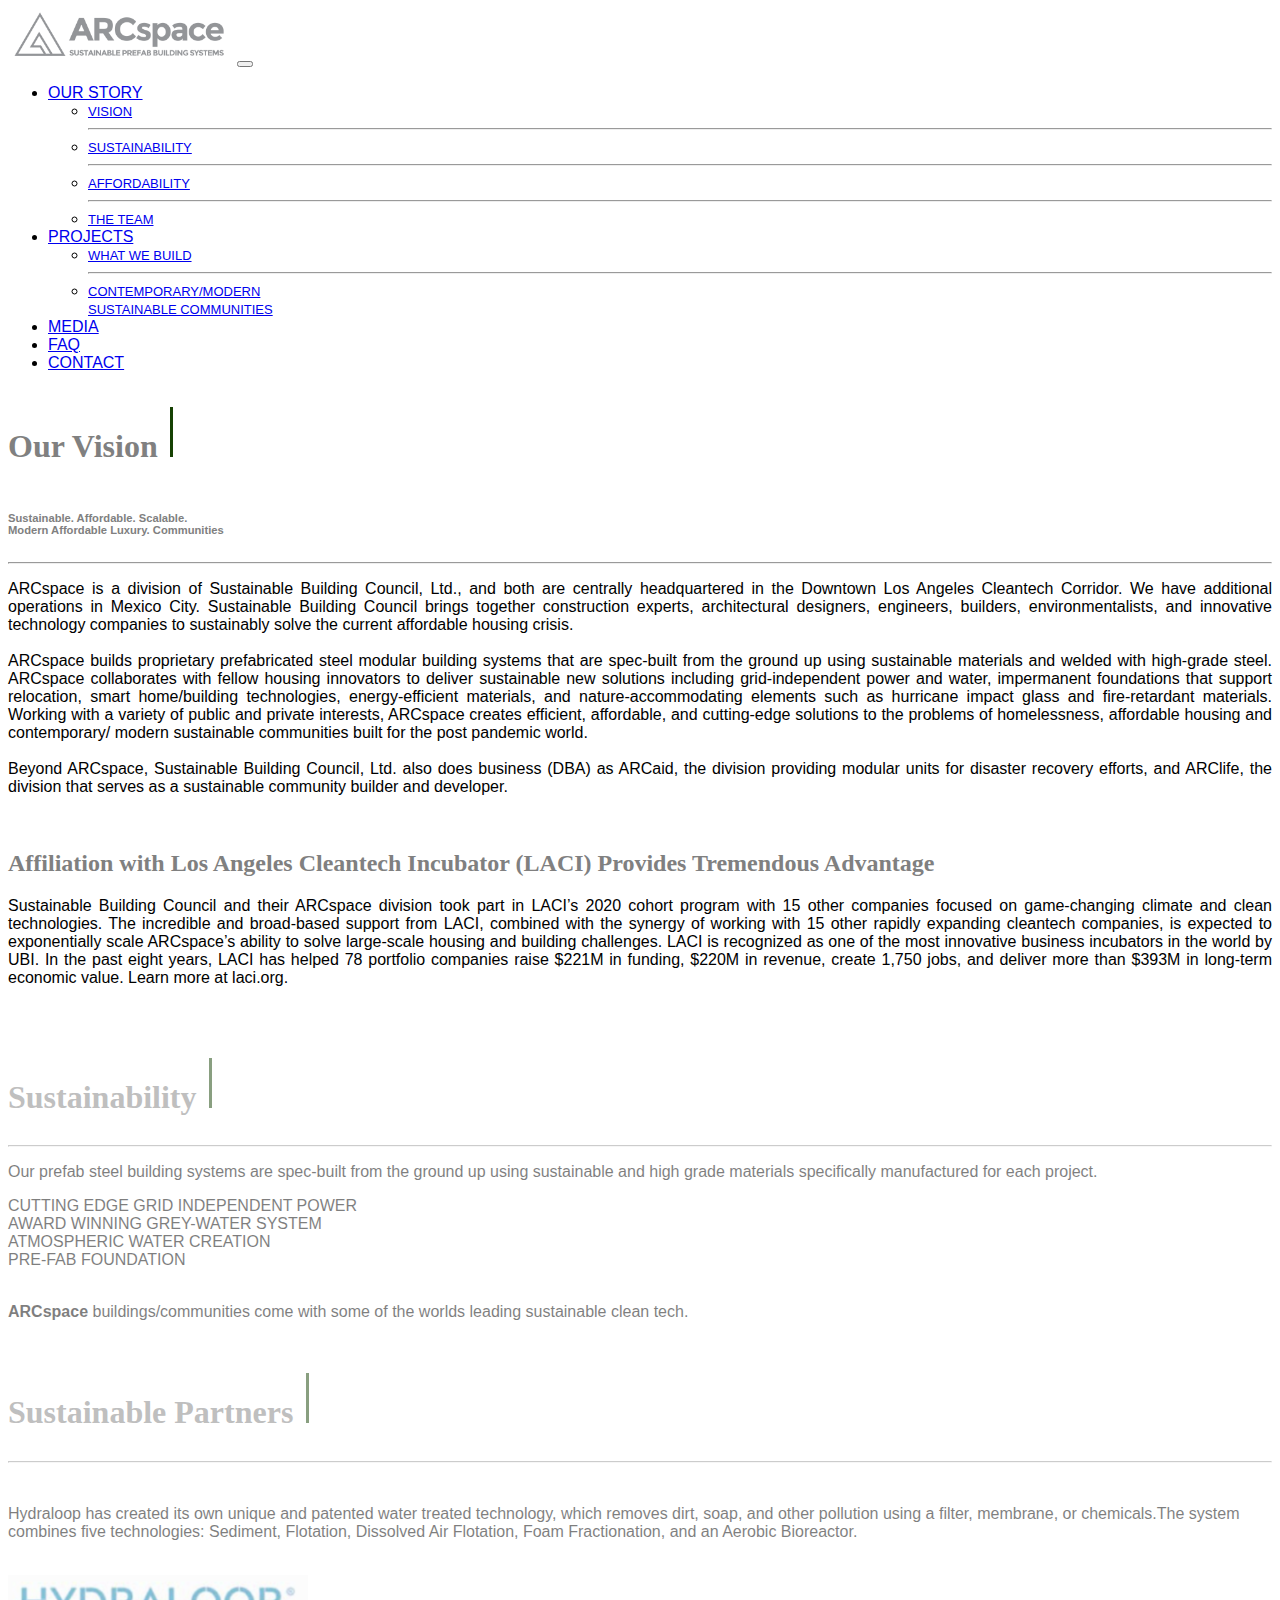
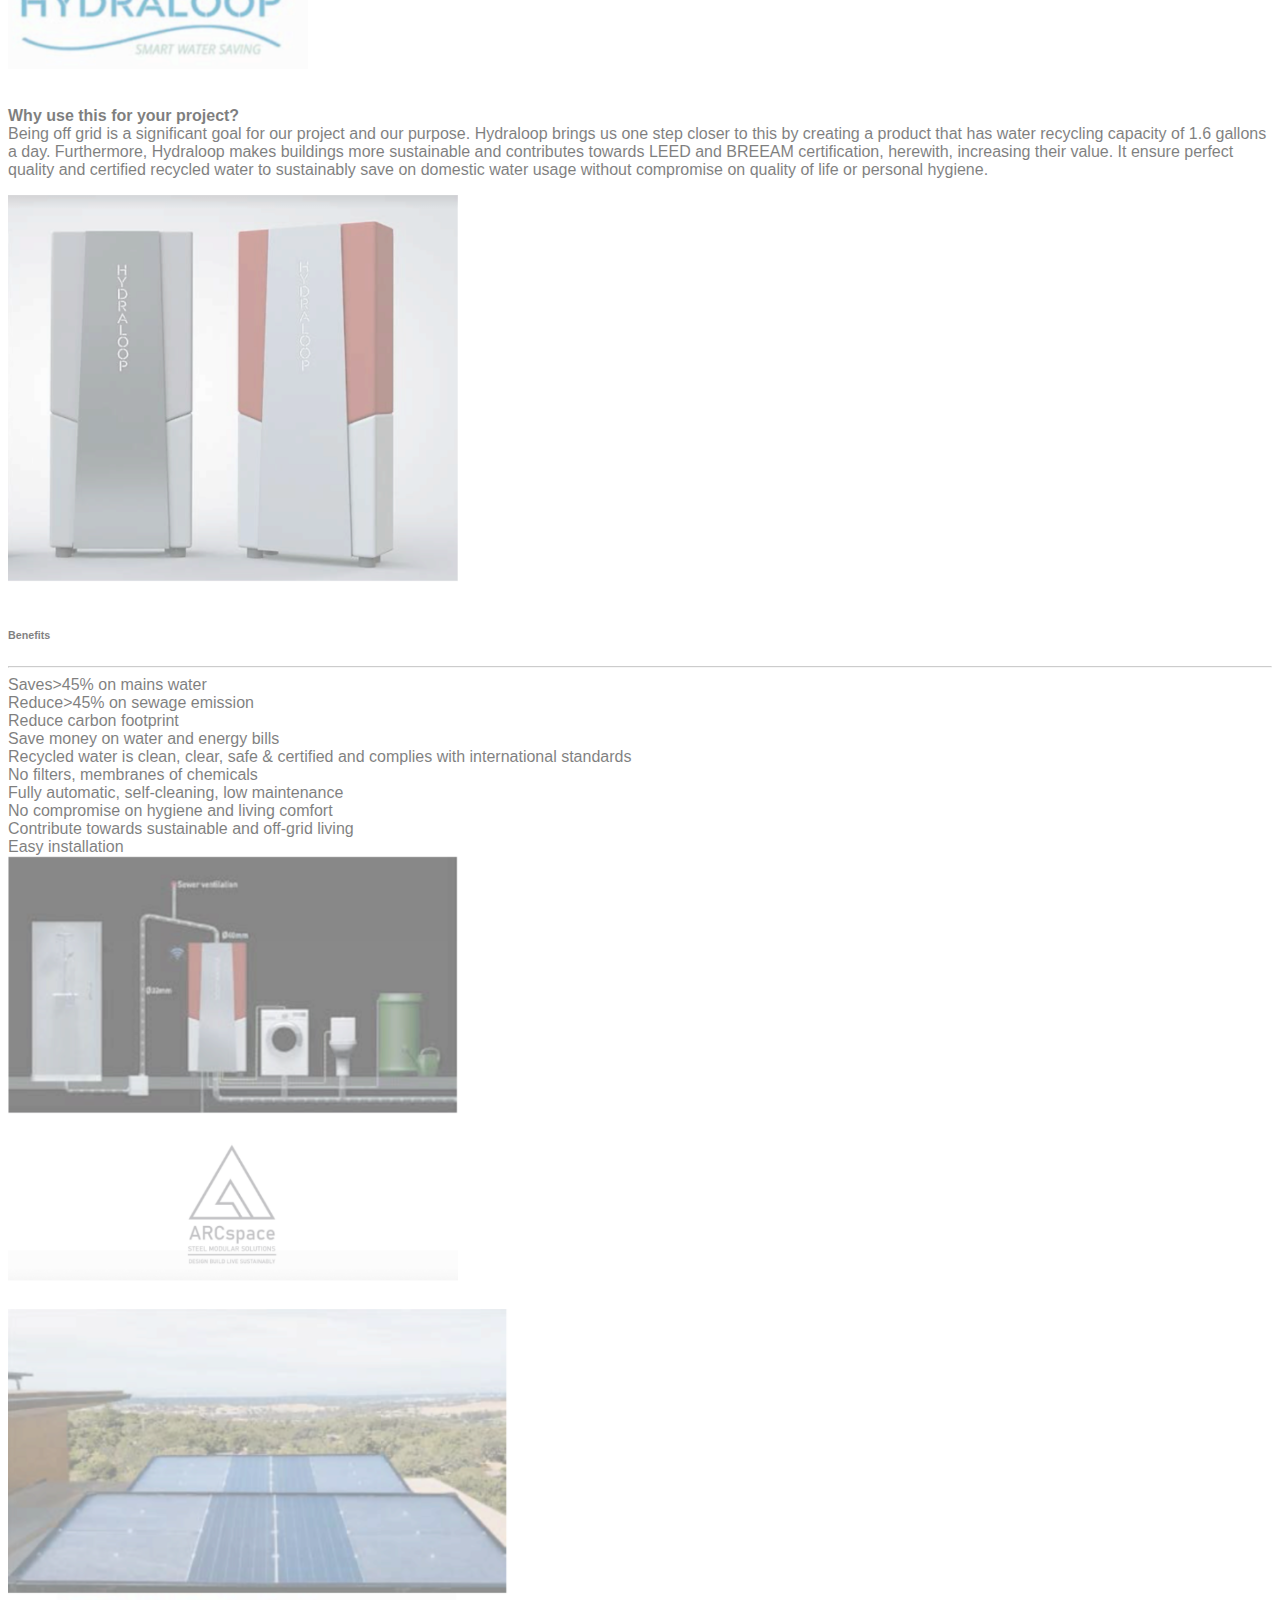
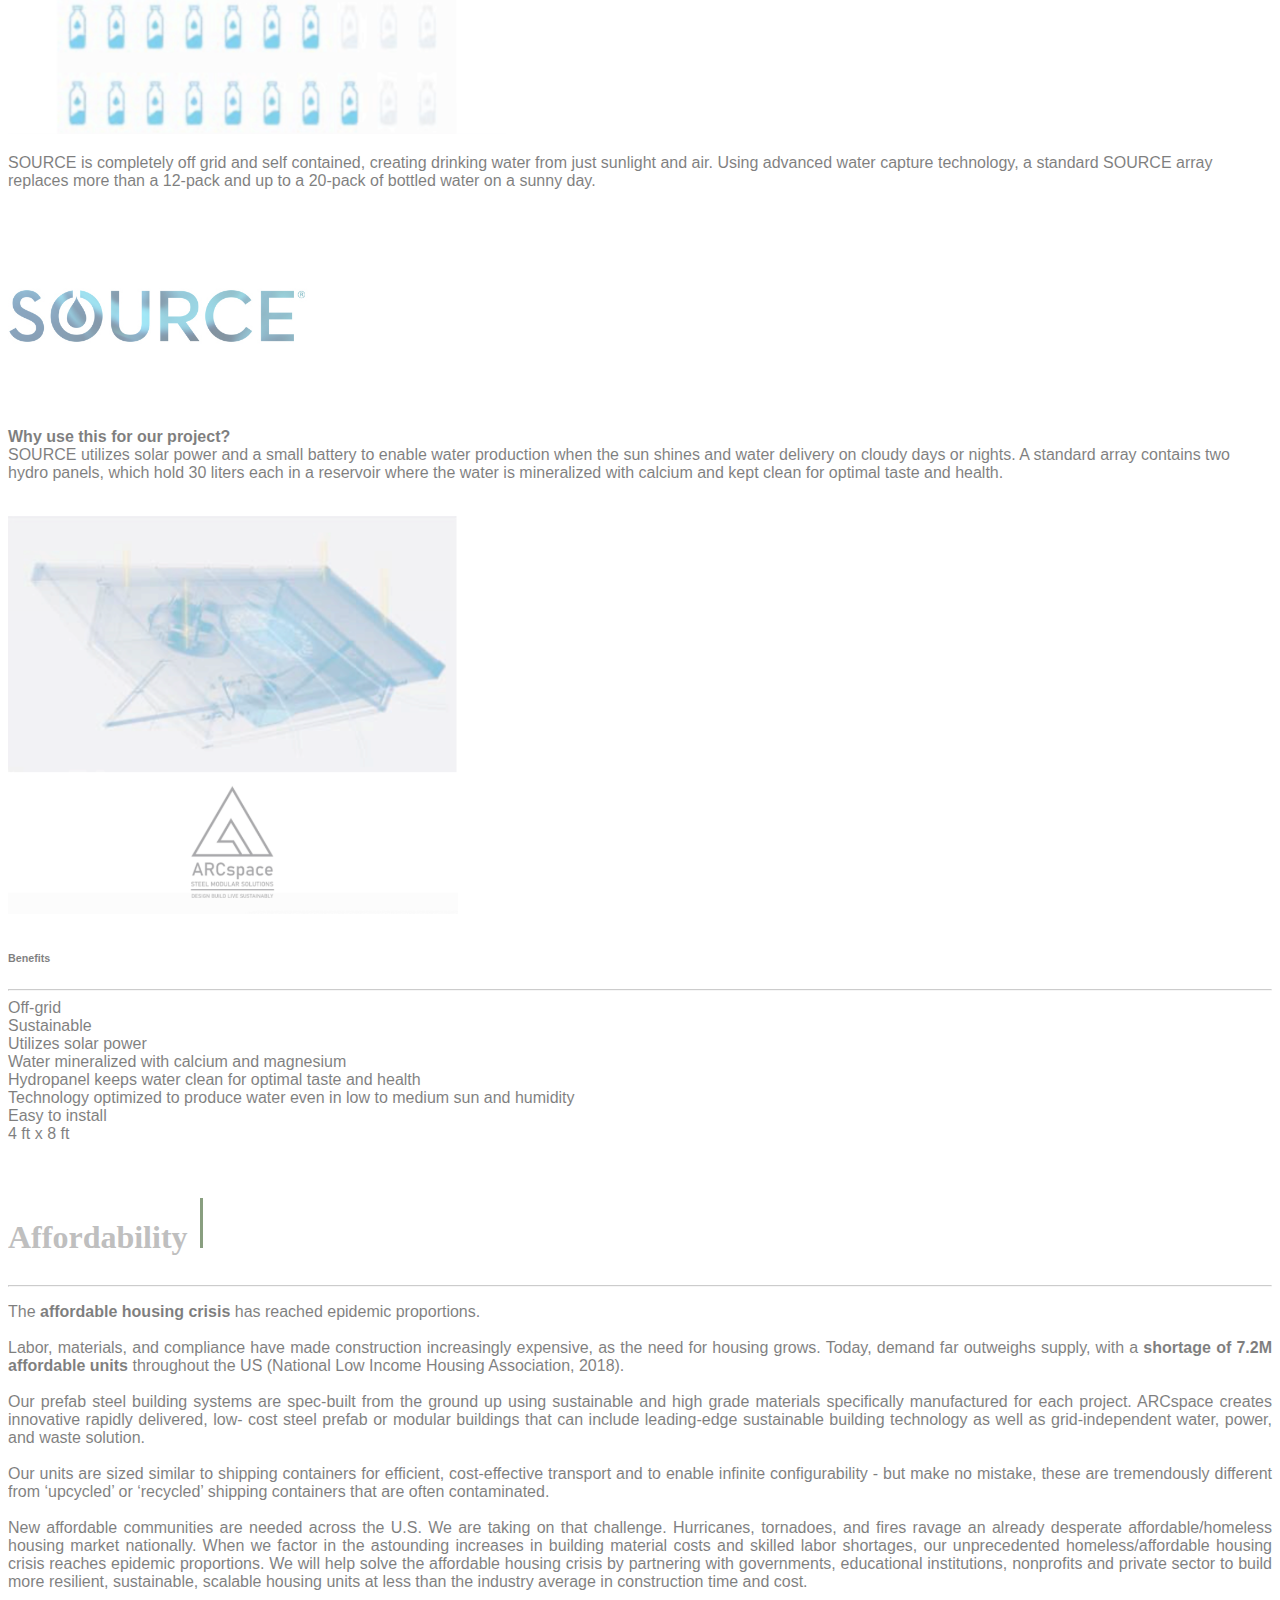
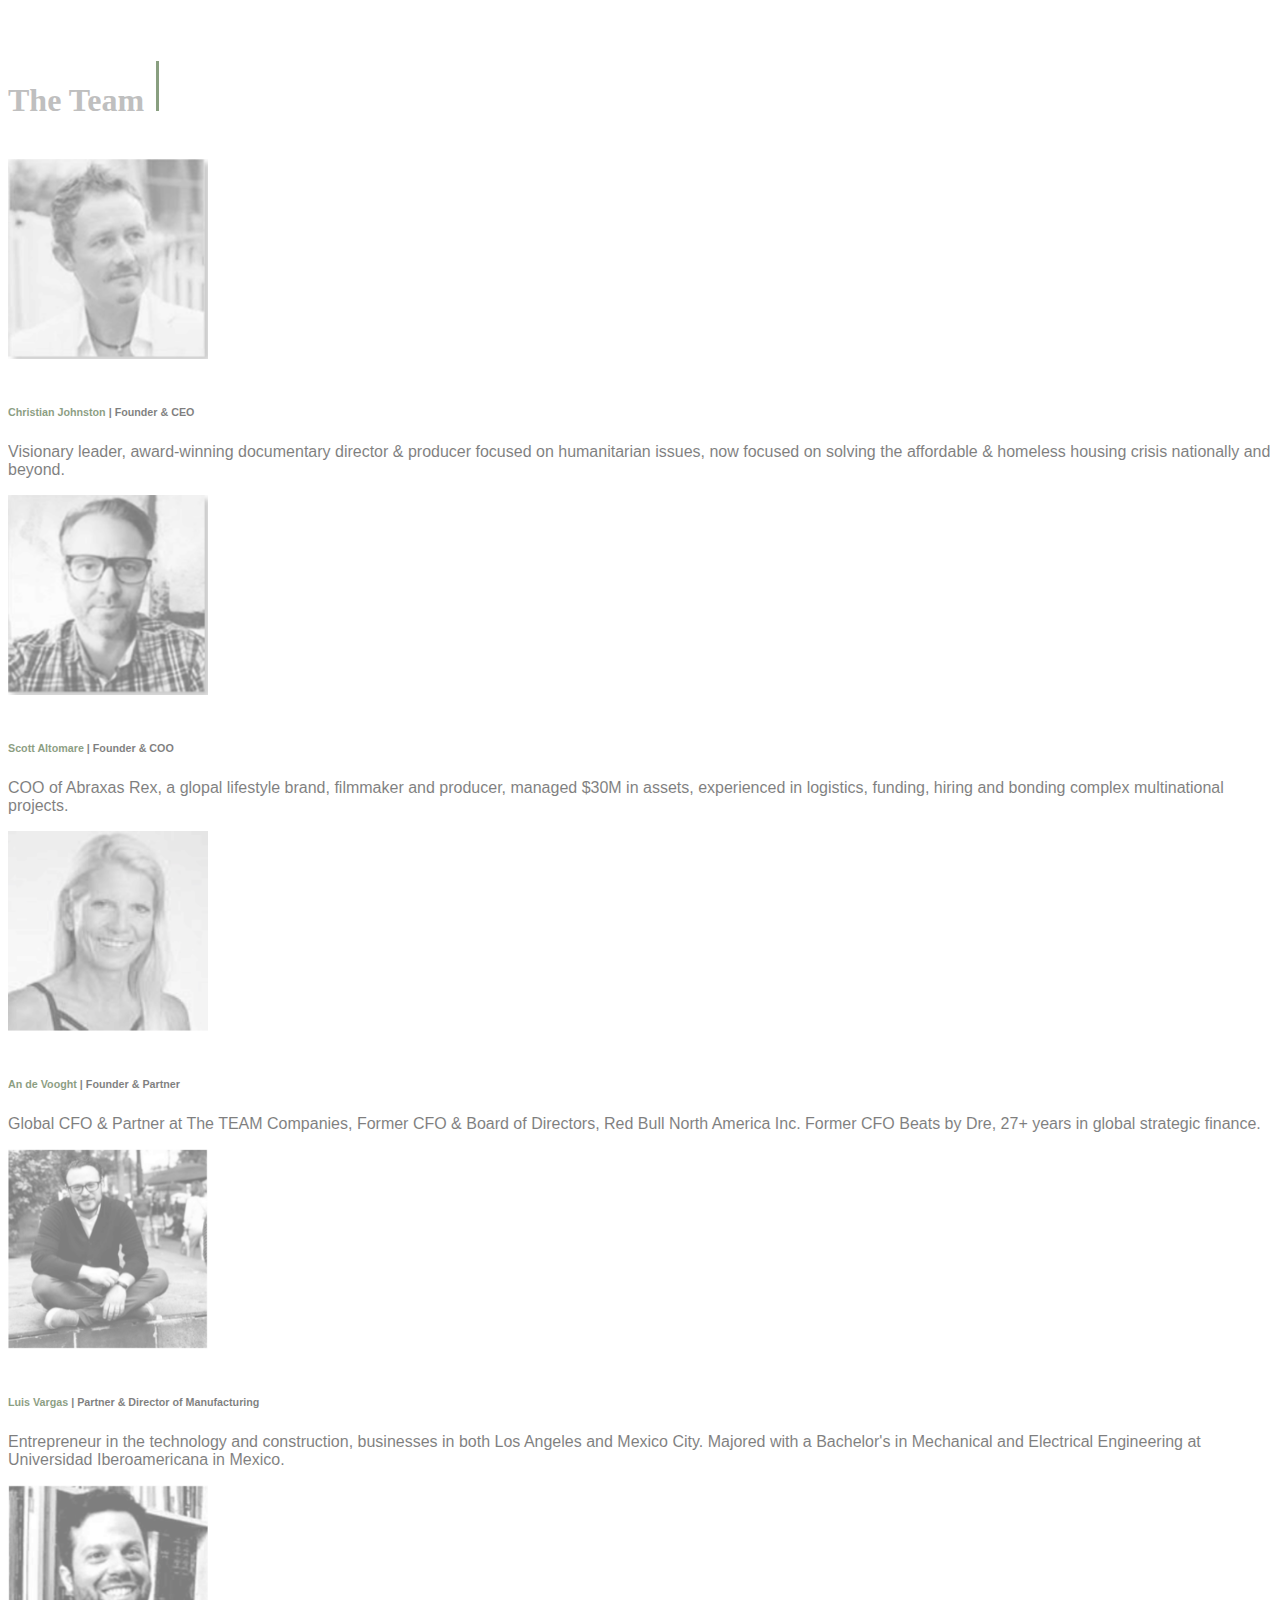
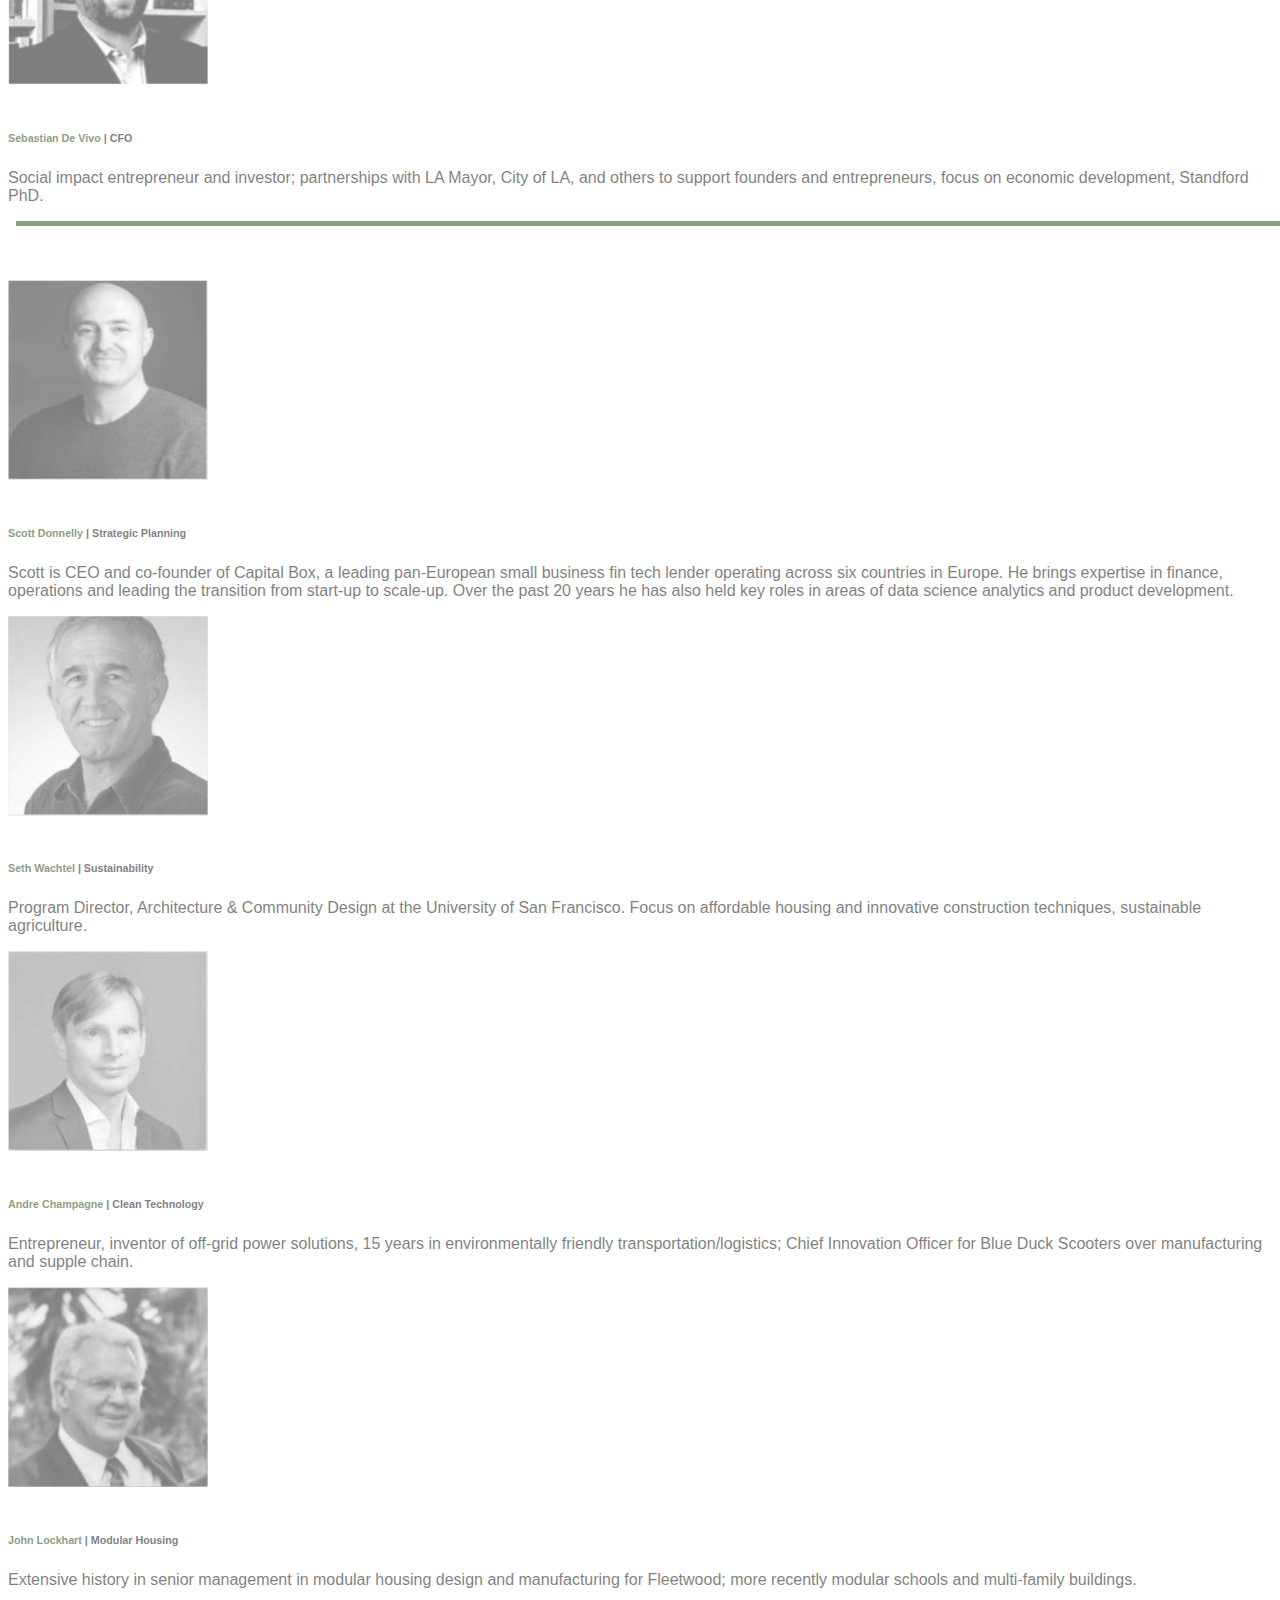
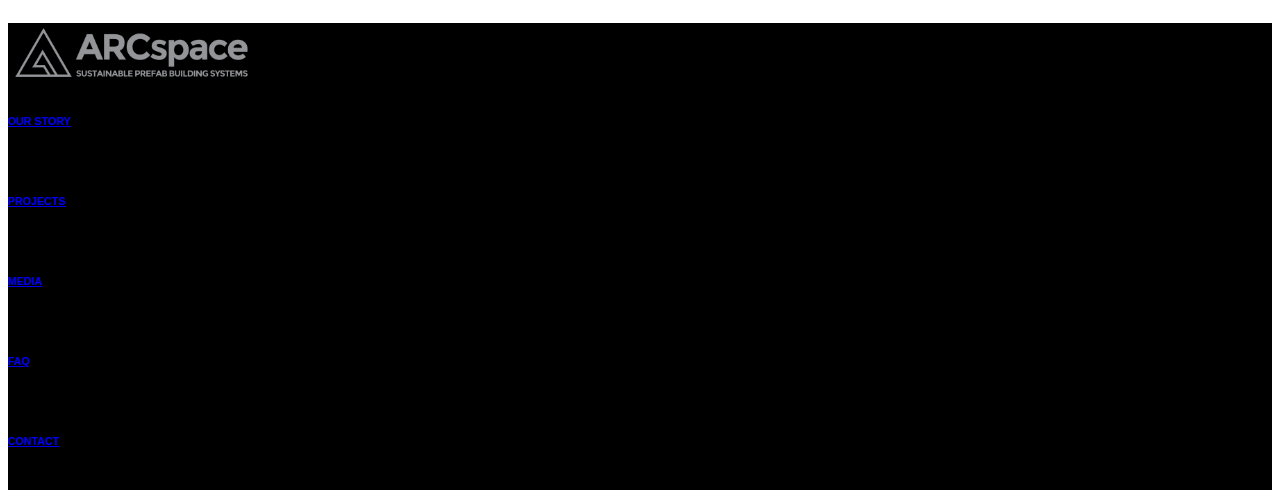
<file: ourstory.html>
<!DOCTYPE html>
<html lang="en">
<head>
    <meta charset="UTF-8">
    <meta http-equiv="X-UA-Compatible" content="IE=edge">
    <meta name="viewport" content="width=device-width, initial-scale=1.0">
    <title>Our Story</title>
    <link href="./bootstrap-icons/bootstrap-icons.css" rel="stylesheet">
    <link href="https://cdn.jsdelivr.net/npm/bootstrap@5.0.1/dist/css/bootstrap.min.css" rel="stylesheet" integrity="sha384-+0n0xVW2eSR5OomGNYDnhzAbDsOXxcvSN1TPprVMTNDbiYZCxYbOOl7+AMvyTG2x" crossorigin="anonymous">
    <script src="https://cdn.jsdelivr.net/npm/bootstrap@5.0.1/dist/js/bootstrap.bundle.min.js" integrity="sha384-gtEjrD/SeCtmISkJkNUaaKMoLD0//ElJ19smozuHV6z3Iehds+3Ulb9Bn9Plx0x4" crossorigin="anonymous"></script>
    <link rel="stylesheet" href="css/style.css">
    <script src="./js/main.js"></script>
</head>
<body>
    <nav class="navbar navbar-expand-sm navbar-light bg-light sticky-top">
        <div class="container-fluid">
            <a class="navbar-brand" href="index.html"><img src="img/thelogo.png" width="225"></a>
            <button class="navbar-toggler" type="button" data-bs-toggle="collapse" data-bs-target="#navbarText" aria-controls="navbarText" aria-expanded="false" aria-label="Toggle navigation">
                <span class="navbar-toggler-icon"></span>
            </button>
            <div class="collapse navbar-collapse" id="navbarText">
            <ul class="navbar-nav me-auto mb-2 mb-lg-0"></ul>
            <ul class="nav navbar-nav navbar-right">
                <li class="nav-item dropdown">
                    <a class="nav-link dropdown-toggle" href="/ourstory.html" id="navbarDropdownMenuLink" role="button" data-bs-toggle="dropdown" aria-expanded="false">
                        OUR STORY
                    </a>
                    <ul class="dropdown-menu" aria-labelledby="navbarDropdownMenuLink">
                        <li><a class="dropdown-item" href="/ourstory.html">VISION</a></li><hr>
                        <li><a class="dropdown-item" href="/ourstory.html#sustainability">SUSTAINABILITY</a></li><hr>
                        <li><a class="dropdown-item" href="/ourstory.html#affordability">AFFORDABILITY</a></li><hr>
                        <li><a class="dropdown-item" href="/ourstory.html#team">THE TEAM</a></li>
                    </ul>
                </li>
                <li class="nav-item dropdown">
                    <a class="nav-link dropdown-toggle" href="#" id="navbarDropdownMenuLink" role="button" data-bs-toggle="dropdown" aria-expanded="false">
                        PROJECTS
                    </a>
                    <ul class="dropdown-menu" aria-labelledby="navbarDropdownMenuLink">
                        <li><a class="dropdown-item" href="/projects.html">WHAT WE BUILD</a></li><hr>
                        <li><a class="dropdown-item" href="/projects.html#contemp">CONTEMPORARY/MODERN<br>SUSTAINABLE COMMUNITIES</a></li>
                    </ul>
                </li>
                <li class="nav-item">
                    <a class="nav-link" href="./media.html">MEDIA</a>
                </li>
                <li class="nav-item">
                    <a class="nav-link" href="./faq.html">FAQ</a>
                </li>
                <li class="nav-item">
                    <a class="nav-link" href="./contact.html">CONTACT</a>
                </li>
            </ul>
            </div>
        </div>
    </nav>
    <br>
    
    <div class="container">
        <div class="title d-flex align-items-center">
            <h1 class="titulo titles">Our Vision</h1>
            <div class="vl"></div>
            <h6 class="subtitulo">Sustainable. Affordable. Scalable. <br> Modern Affordable Luxury. Communities</h6>
        </div>
        <hr>
        <p style="text-align: justify;">
            ARCspace is a division of Sustainable Building Council, Ltd., 
            and both are centrally headquartered in the Downtown Los Angeles 
            Cleantech Corridor. We have additional operations in Mexico City. 
            Sustainable Building Council brings together construction experts, 
            architectural designers, engineers, builders, environmentalists, 
            and innovative technology companies to sustainably solve the 
            current affordable housing crisis.<br><br>

            ARCspace builds proprietary prefabricated steel modular building
            systems that are spec-built from the ground up using sustainable
            materials and welded with high-grade steel. ARCspace
            collaborates with fellow housing innovators to deliver sustainable
            new solutions including grid-independent power and water,
            impermanent foundations that support relocation, smart 
            home/building technologies, energy-efficient materials, and 
            nature-accommodating elements such as hurricane impact glass 
            and fire-retardant materials. Working with a variety of public and 
            private interests, ARCspace creates efficient, affordable, and 
            cutting-edge solutions to the problems of homelessness, 
            affordable housing and contemporary/ modern sustainable 
            communities built for the post pandemic world.<br><br>
            
            Beyond ARCspace, Sustainable Building Council, Ltd. also does 
            business (DBA) as ARCaid, the division providing modular units 
            for disaster recovery efforts, and ARClife, the division that 
            serves as a sustainable community builder and developer.
        </p>
        <br>
        
        <h2 class="titles highlight">Affiliation with Los Angeles Cleantech Incubator (LACI) Provides Tremendous Advantage</h2>
        <p class="highlight" style="text-align: justify;">
            Sustainable Building Council and their ARCspace division took part in LACI’s 2020 cohort program with 15 other companies focused on
            game-changing climate and clean technologies. The incredible and broad-based support from LACI, combined with the synergy of working
            with 15 other rapidly expanding cleantech companies, is expected to exponentially scale ARCspace’s ability to solve large-scale housing
            and building challenges. LACI is recognized as one of the most innovative business incubators in the world by UBI. In the past eight years,
            LACI has helped 78 portfolio companies raise $221M in funding, $220M in revenue, create 1,750 jobs, and deliver more than $393M in
            long-term economic value. Learn more at laci.org.
        </p>
        <section class="fade_down">
            <div id="sustainability"></div><br><br><br>
            <div class="title d-flex align-items-center">
                <h1 class="titulo titles">Sustainability</h1>
                <div class="vl"></div>
            </div>
            <hr>
            <p>
                Our prefab steel building systems are spec-built from the ground 
                up using sustainable and high grade materials specifically 
                manufactured for each project.
            </p>
            <li>CUTTING EDGE GRID INDEPENDENT POWER</li>
            <li>AWARD WINNING GREY-WATER SYSTEM</li>
            <li>ATMOSPHERIC WATER CREATION</li>
            <li>PRE-FAB FOUNDATION</li>
            <br>
            <p>
                <strong>ARCspace</strong> buildings/communities come with some of the worlds leading sustainable clean tech.
            </p>
        </section>
        <br><br>
        <section class="fade_up">
            <div class="title d-flex align-items-center">
                <h1 class="titulo titles">Sustainable Partners</h1>
                <div class="vl"></div>
            </div>
            <hr>
            <!-- <li><strong>Partnerships</strong> for integrated off-grid power, water and other clean-tech solutions</li> -->
            <br>
            <div class="row">
                <div class="col-md d-flex flex-column align-items-center">
                    <p>
                        Hydraloop  has  created  its  own  unique  and  patented  water  treated  technology, which  removes 
                        dirt, soap, and other pollution using a filter, membrane, or chemicals.The system combines five 
                        technologies: Sediment, Flotation, Dissolved Air Flotation, Foam Fractionation, and an Aerobic 
                        Bioreactor. 
                    </p>
                    <br>
                    <img class="img-fluid" src="./img/hydraloop.PNG" width="300" alt="">
                    <br><br>
                    <p>
                        <strong>Why use this for your project?</strong><br>
                        Being off grid is a significant goal for our project and our purpose. Hydraloop brings us one step 
                        closer to this by creating a product that has water recycling capacity of 1.6 gallons a day. Furthermore, Hydraloop  makes buildings more  sustainable  and contributes towards  LEED  and 
                        BREEAM certification, herewith, increasing their  value. It ensure perfect quality and certified 
                        recycled water to sustainably save on domestic water usage without compromise on quality of 
                        life or personal hygiene.
                    </p>
                </div>
                <div class="col-md text-center d-flex align-items-center justify-content-center">
                    <img class="img-fluid" src="./img/hydraloopfridge.PNG" width="450" alt="">
                </div>
            </div>
            <br>
            <div class="row">
                <div class="col-md">
                    <h6><strong>Benefits</strong></h6>
                    <hr>
                    <div class="row">
                        <div class="col-md">
                            <li>Saves>45% on mains water</li>
                            <li>Reduce>45% on sewage emission</li>
                            <li>Reduce carbon footprint</li>
                            <li>Save money on water and energy bills</li>
                            <li>Recycled water is clean, clear, safe & certified and complies with international standards</li>
                        </div>
                        <div class="col-md">
                            <li>No filters, membranes of chemicals</li>
                            <li>Fully automatic, self-cleaning, low maintenance</li>
                            <li>No compromise on hygiene and living comfort</li>
                            <li>Contribute towards sustainable and off-grid living</li>
                            <li>Easy installation</li>
                        </div>
                    </div>
                </div>
                <div class="col-md mt-4 d-flex align-items-center justify-content-center">
                    <img class="img-fluid" src="./img/hydralooparc.PNG" width="450" alt="">
                </div>
            </div>
            <div class="row">
                <div class="col-md d-flex justify-content-center align-items-center">
                    <img class="img-fluid" src="./img/zeero1.PNG" width="500" alt="">
                </div>
                <div class="col-md d-flex flex-column align-items-center">
                    <p>   
                        SOURCE is completely off grid and self contained, creating drinking water from just sunlight and 
                        air. Using advanced water capture technology, a standard SOURCE array replaces more than a 
                        12-pack and up to a 20-pack of bottled water on a sunny day. 
                    </p>
                    <br>
                    <img class="img-fluid" src="./img/source.jpg" width="300" alt="">
                    <p>
                        <strong>Why use this for our project?</strong><br>
                        SOURCE utilizes solar power and a small battery to enable water production when the sun 
                        shines and water delivery on cloudy days or nights. A standard array contains two hydro panels, 
                        which hold 30 liters each in a reservoir where the water is mineralized with calcium and kept 
                        clean for optimal taste and health. 
                    </p>
                </div>
            </div>
            <br>
            <div class="row">
                <div class="col-md d-flex justify-content-center align-items-center">
                    <img class="img-fluid" src="./img/zeero2.PNG" width="450" alt="">
                </div>
                <div class="col-md">
                    <h6><strong>Benefits</strong></h6>
                    <hr>
                    <div class="row">
                        <div class="col-md">
                            <li>Off-grid</li>
                            <li>Sustainable</li>
                            <li>Utilizes solar power</li>
                            <li>Water mineralized with calcium and magnesium</li>
                        </div>
                        <div class="col-md">
                            <li>Hydropanel keeps water clean for optimal taste and health</li>
                            <li>Technology optimized to produce water even in low to medium sun and humidity</li>
                            <li>Easy to install</li>
                            <li>4 ft x 8 ft</li>
                        </div>
                    </div>
                </div>
            </div>
        </section>
        <section class="fade_right">
            <div id="affordability"></div><br><br><br>
            <div class="title d-flex align-items-center">
                <h1 class="titulo titles">Affordability</h1>
                <div class="vl"></div>
            </div>
            <hr>
            <p style="text-align: justify;">
                The <strong>affordable housing crisis</strong> has reached epidemic proportions.<br><br>

                Labor, materials, and compliance have made construction 
                increasingly expensive, as the need for housing grows. Today, 
                demand far outweighs supply, with a <strong>shortage of 7.2M 
                affordable units</strong> throughout the US (National Low Income Housing 
                Association, 2018).<br><br>

                Our prefab steel building systems are spec-built from the ground 
                up using sustainable and high grade materials specifically 
                manufactured for each project. ARCspace creates innovative 
                rapidly delivered, low- cost steel prefab or modular buildings that 
                can include leading-edge sustainable building technology as well 
                as grid-independent water, power, and waste solution.<br><br>

                Our units are sized similar to shipping containers for efficient, 
                cost-effective transport and to enable infinite configurability - but 
                make no mistake, these are tremendously different from 
                ‘upcycled’ or ‘recycled’ shipping containers that are often 
                contaminated.<br><br>

                New affordable communities are needed across the U.S. We are 
                taking on that challenge. Hurricanes, tornadoes, and fires ravage 
                an already desperate affordable/homeless housing market 
                nationally. When we factor in the astounding increases in building 
                material costs and skilled labor shortages, our unprecedented 
                homeless/affordable housing crisis reaches epidemic proportions. 
                We will help solve the affordable housing crisis by partnering with 
                governments, educational institutions, nonprofits and private 
                sector to build more resilient, sustainable, scalable housing units 
                at less than the industry average in construction time and cost.
            </p>
        </section>
        <section class="fade_left">
            <div id="team"></div><br><br><br>
            <!-- THE TEAM -->
            <div class="title d-flex align-items-center">
                <h1 class="titulo titles">The Team</h1>
                <div class="vl"></div>
            </div>
            <br>
            <div class="row text-center d-flex justify-content-center">
                <div class="col-md">
                    <img class="img-fluid teamimg" src="./img/chrisjohnston.PNG" width="300" alt=""><br><br>
                    <h6 class="teamtitle"><span class="teamtitle name">Christian Johnston</span> | Founder & CEO</h6>
                    <p class="teamdes">
                        Visionary leader, award-winning documentary
                        director & producer focused on humanitarian
                        issues, now focused on solving the affordable &
                        homeless housing crisis nationally and beyond.
                    </p>
                </div>
                <div class="col-md">
                    <img class="img-fluid teamimg" src="./img/scottAlto.PNG" width="300" alt=""><br><br>
                    <h6 class="teamtitle"><span class="teamtitle name">Scott Altomare</span> | Founder & COO</h6>
                    <p class="teamdes">
                        COO of Abraxas Rex, a glopal lifestyle
                        brand, filmmaker and producer, managed
                        $30M in assets, experienced in logistics,
                        funding, hiring and bonding complex
                        multinational projects.
                    </p>
                </div>
                <div class="col-md">
                    <img class="img-fluid teamimg" src="./img/anDe.PNG" width="300" alt=""><br><br>
                    <h6 class="teamtitle"><span class="teamtitle name">An de Vooght</span> | Founder & Partner</h6>
                    <p class="teamdes">
                        Global CFO & Partner at The TEAM
                        Companies, Former CFO & Board of
                        Directors, Red Bull North America Inc.
                        Former CFO Beats by Dre, 27+ years in
                        global strategic finance.
                    </p>
                </div>
                <div class="col-md">
                    <img class="img-fluid teamimg" src="./img/luisVargas.PNG" width="300" alt=""><br><br>
                    <h6 class="teamtitle"><span class="teamtitle name">Luis Vargas</span> | Partner & Director of Manufacturing</h6>
                    <p class="teamdes">
                        Entrepreneur in the technology and
                        construction, businesses in both Los Angeles
                        and Mexico City. Majored with a Bachelor's in
                        Mechanical and Electrical Engineering at
                        Universidad Iberoamericana in Mexico.
                    </p>
                </div>
                <div class="col-md">
                    <img class="img-fluid teamimg" src="./img/sebDe.PNG" width="300" alt=""><br><br>
                    <h6 class="teamtitle"><span class="teamtitle name">Sebastian De Vivo</span> | CFO</h6>
                    <p class="teamdes">
                        Social impact entrepreneur and investor;
                        partnerships with LA Mayor, City of LA, and
                        others to support founders and 
                        entrepreneurs, focus on economic
                        development, Standford PhD.
                    </p>
                </div>
            </div>
            <div class="vl team"></div>
            <br>
            <div class="row text-center d-flex justify-content-center">
                <div class="col-md">
                    <img class="img-fluid teamimg" src="./img/scottD.PNG" alt=""><br><br>
                    <h6 class="teamtitle"><span class="teamtitle name">Scott Donnelly</span> | Strategic Planning</h6>
                    <p class="teamdes">
                        Scott is CEO and co-founder of Capital Box, a leading
                        pan-European small business fin tech
                        lender operating across six countries in Europe. He
                        brings expertise in finance, operations and leading
                        the transition from start-up to scale-up. Over the past
                        20 years he has also held key roles in areas of
                        data science analytics and product development.
                    </p>
                </div>
                <div class="col-md">
                    <img class="img-fluid teamimg" src="./img/sethWachtel.PNG" width="300" alt=""><br><br>
                    <h6 class="teamtitle"><span class="teamtitle name">Seth Wachtel</span> | Sustainability</h6>
                    <p class="teamdes">
                        Program Director, Architecture & Community
                        Design at the University of San Francisco.
                        Focus on affordable housing and innovative
                        construction techniques, sustainable
                        agriculture.
                    </p>
                </div>
                <div class="col-md">
                    <img class="img-fluid teamimg" src="./img/andreCh.PNG" width="300" alt=""><br><br>
                    <h6 class="teamtitle"><span class="teamtitle name">Andre Champagne</span> | Clean Technology</h6>
                    <p class="teamdes">
                        Entrepreneur, inventor of off-grid power
                        solutions, 15 years in environmentally
                        friendly transportation/logistics; Chief
                        Innovation Officer for Blue Duck Scooters
                        over manufacturing and supple chain.
                    </p>
                </div>
                <div class="col-md">
                    <img class="img-fluid teamimg" src="./img/johnLock.PNG" width="300" alt=""><br><br>
                    <h6 class="teamtitle"><span class="teamtitle name">John Lockhart</span> | Modular Housing</h6>
                    <p class="teamdes">
                        Extensive history in senior management in
                        modular housing design and manufacturing for
                        Fleetwood; more recently modular schools and
                        multi-family buildings.
                    </p>
                </div>
            </div>
        </section>
    </div>
    <br>
    <footer>
        <div class="container-fluid">
            <div class="row text-center d-flex justify-content-center">
                <div class="col-md mt-5">
                    <a href="/index.html">
                        <img src="./img/thelogo.png" width="250">
                    </a>
                </div>
                <div class="col-md mt-5 text-white">
                    <a href="/ourstory.html" class="text-white text-decoration-none"><h6>OUR STORY</h6></a><br>
                    <a href="/projects.html" class="text-white text-decoration-none"><h6>PROJECTS</h6></a><br>
                    <a href="./media.html" class="text-white text-decoration-none"><h6>MEDIA</h6></a><br>
                    <a href="/faq.html" class="text-white text-decoration-none"><h6>FAQ</h6></a><br>
                    <a href="/contact.html" class="text-white text-decoration-none"><h6>CONTACT</h6></a><br>
                </div>
            </div>
        </div>
    </footer>
</body>
</html>
</file>
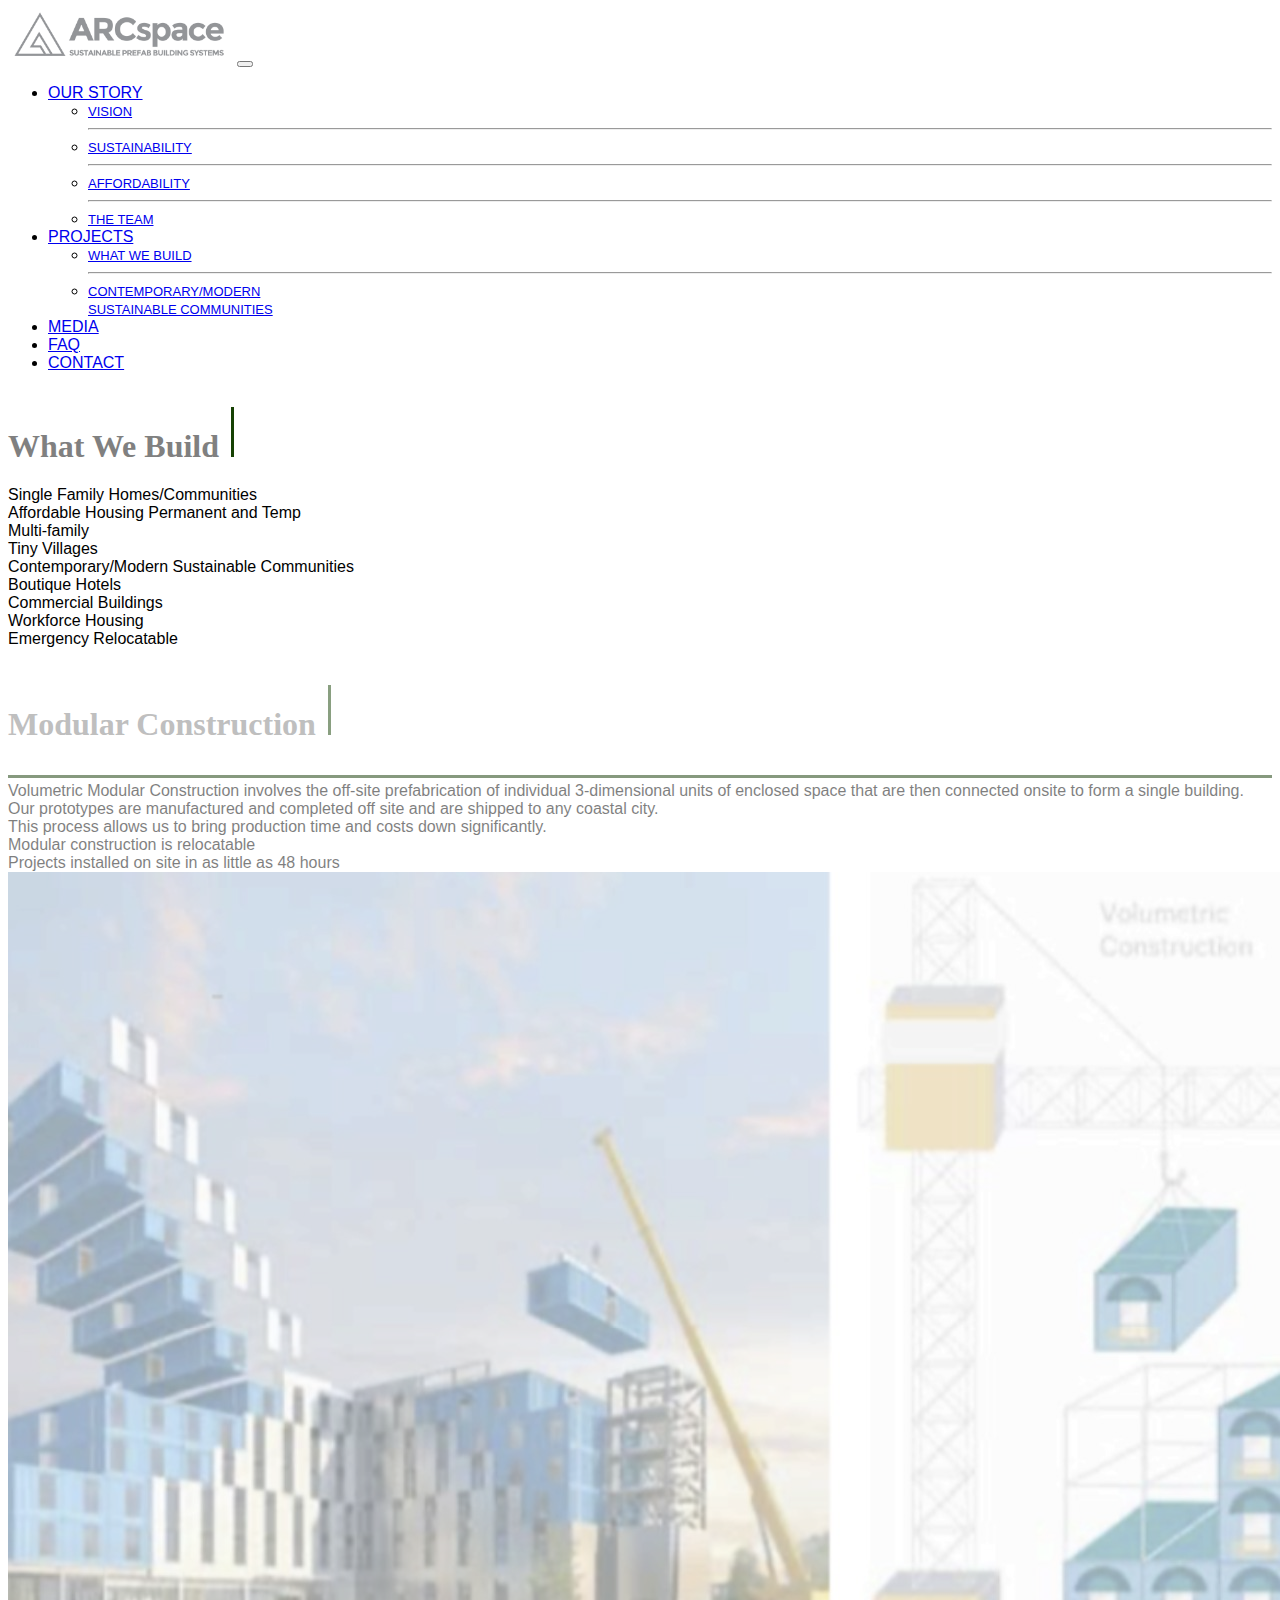
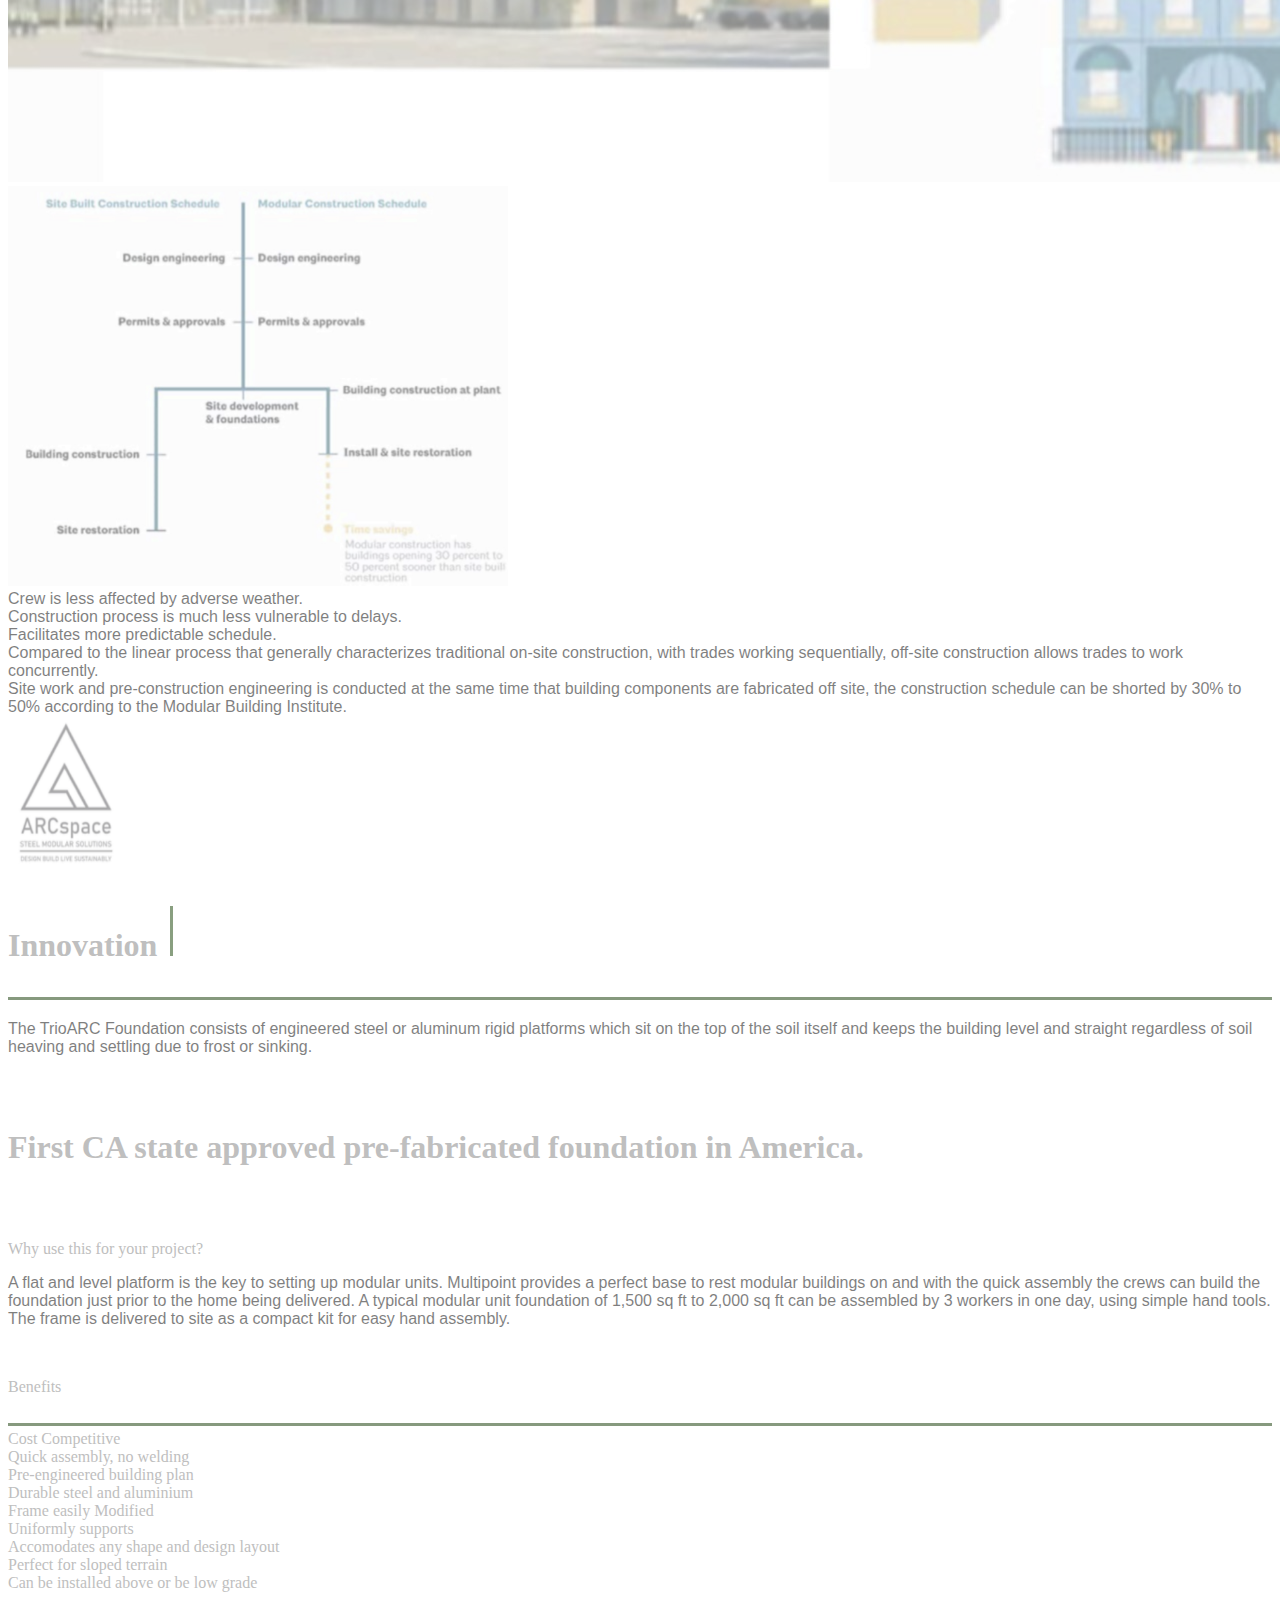
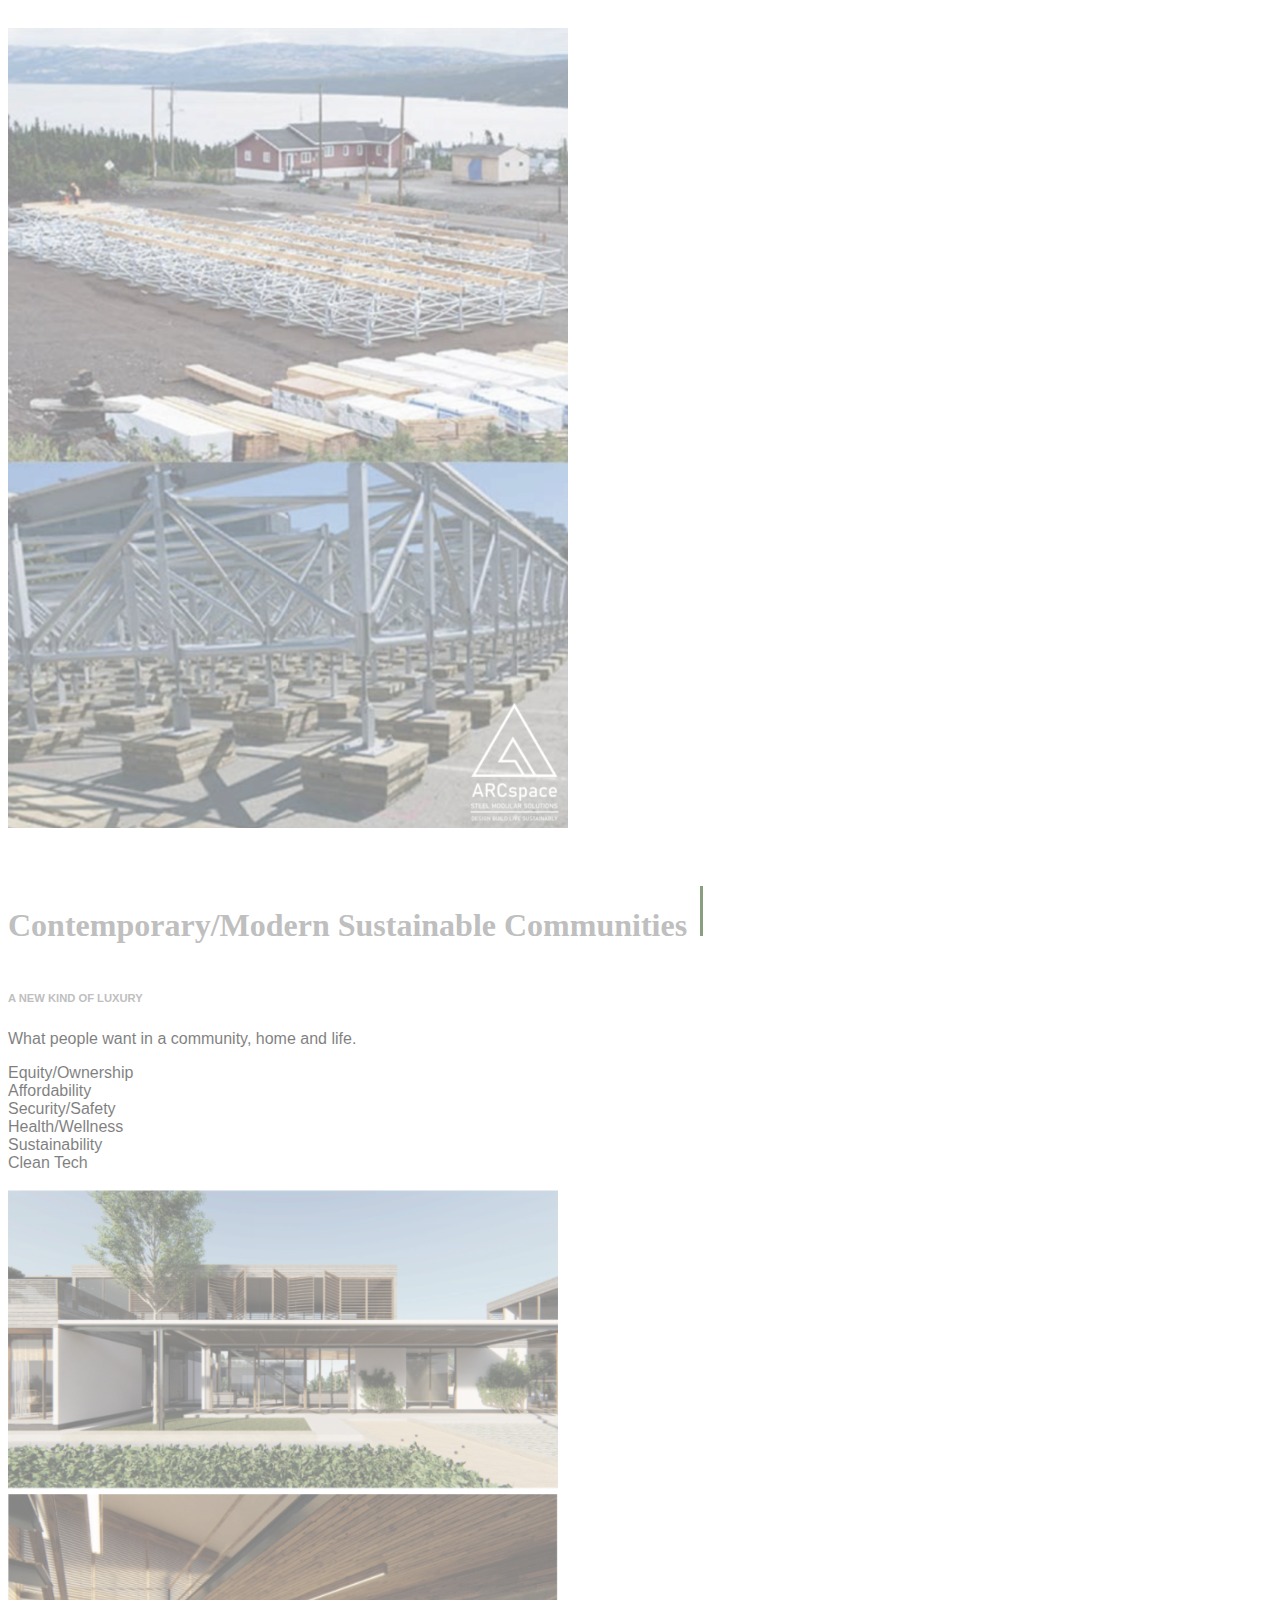
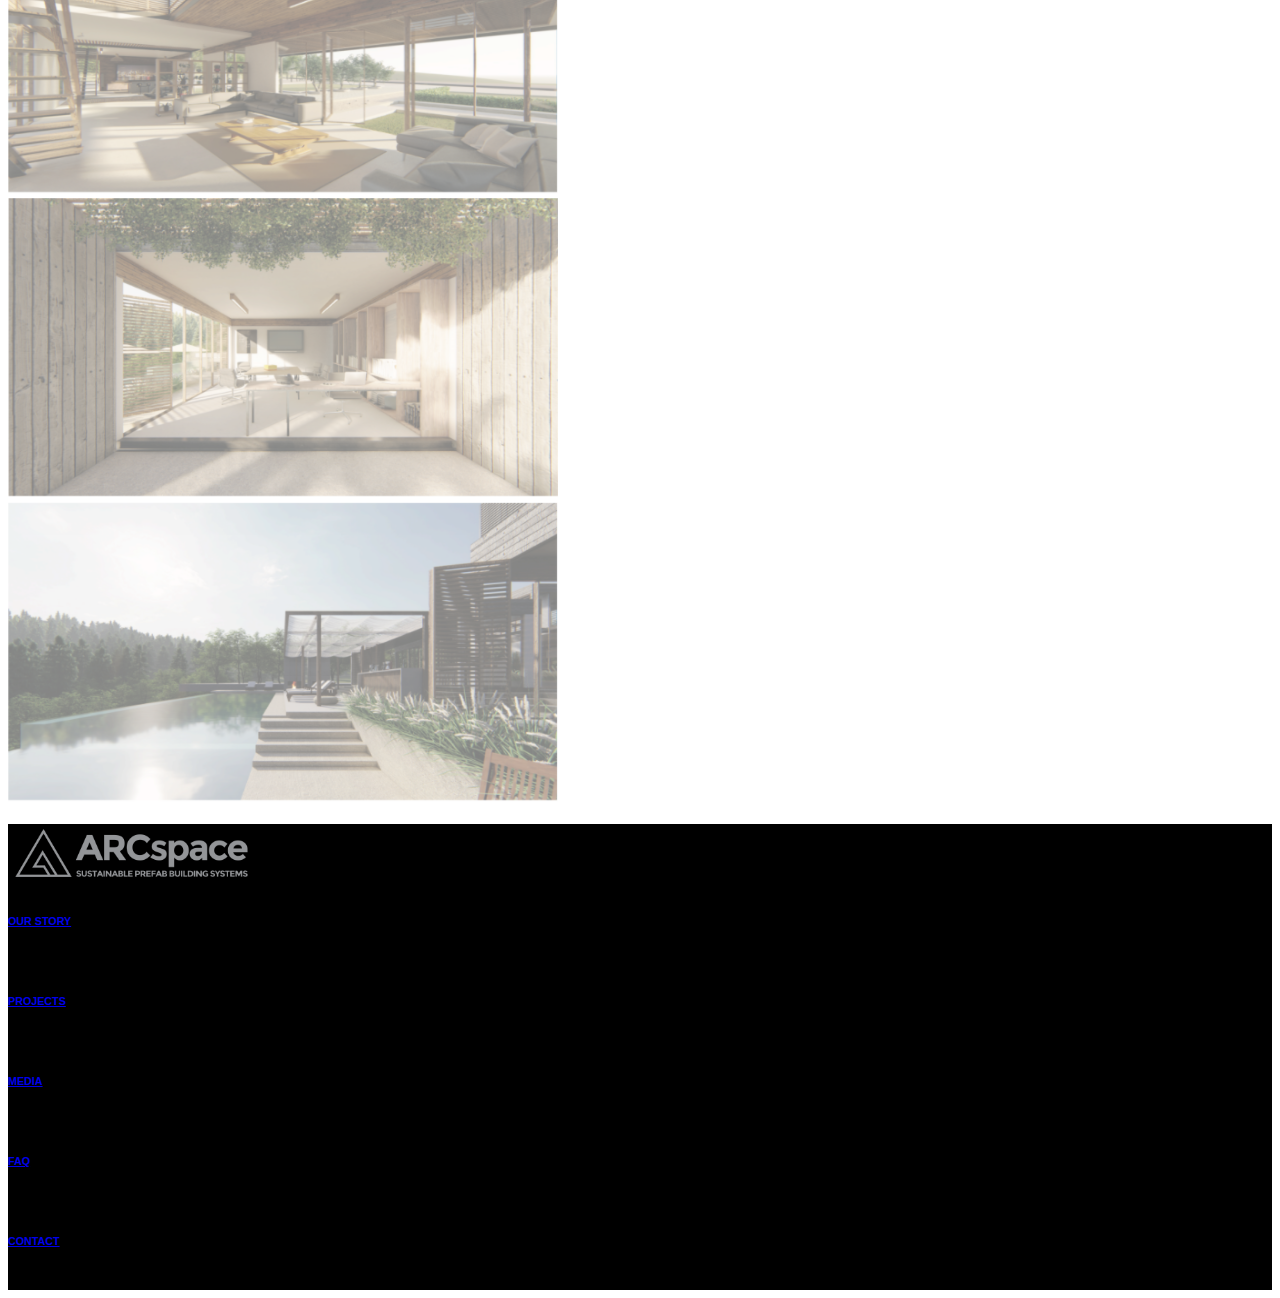
<file: projects.html>
<!DOCTYPE html>
<html lang="en">
<head>
    <meta charset="UTF-8">
    <meta http-equiv="X-UA-Compatible" content="IE=edge">
    <meta name="viewport" content="width=device-width, initial-scale=1.0">
    <title>Projects</title>
    <link href="./bootstrap-icons/bootstrap-icons.css" rel="stylesheet">
    <link href="https://cdn.jsdelivr.net/npm/bootstrap@5.0.1/dist/css/bootstrap.min.css" rel="stylesheet" integrity="sha384-+0n0xVW2eSR5OomGNYDnhzAbDsOXxcvSN1TPprVMTNDbiYZCxYbOOl7+AMvyTG2x" crossorigin="anonymous">
    <script src="https://cdn.jsdelivr.net/npm/bootstrap@5.0.1/dist/js/bootstrap.bundle.min.js" integrity="sha384-gtEjrD/SeCtmISkJkNUaaKMoLD0//ElJ19smozuHV6z3Iehds+3Ulb9Bn9Plx0x4" crossorigin="anonymous"></script>
    <link rel="stylesheet" href="css/style.css">
    <script src="./js/main.js"></script>
</head>
<body>
    <nav class="navbar navbar-expand-sm navbar-light bg-light sticky-top">
        <div class="container-fluid">
            <a class="navbar-brand" href="index.html"><img src="img/thelogo.png" width="225"></a>
            <button class="navbar-toggler" type="button" data-bs-toggle="collapse" data-bs-target="#navbarText" aria-controls="navbarText" aria-expanded="false" aria-label="Toggle navigation">
                <span class="navbar-toggler-icon"></span>
            </button>
            <div class="collapse navbar-collapse" id="navbarText">
            <ul class="navbar-nav me-auto mb-2 mb-lg-0"></ul>
            <ul class="nav navbar-nav navbar-right">
                <li class="nav-item dropdown">
                    <a class="nav-link dropdown-toggle" href="/ourstory.html" id="navbarDropdownMenuLink" role="button" data-bs-toggle="dropdown" aria-expanded="false">
                        OUR STORY
                    </a>
                    <ul class="dropdown-menu" aria-labelledby="navbarDropdownMenuLink">
                        <li><a class="dropdown-item" href="/ourstory.html">VISION</a></li><hr>
                        <li><a class="dropdown-item" href="/ourstory.html#sustainability">SUSTAINABILITY</a></li><hr>
                        <li><a class="dropdown-item" href="/ourstory.html#affordability">AFFORDABILITY</a></li><hr>
                        <li><a class="dropdown-item" href="/ourstory.html#team">THE TEAM</a></li>
                    </ul>
                </li>
                <li class="nav-item dropdown">
                    <a class="nav-link dropdown-toggle" href="#" id="navbarDropdownMenuLink" role="button" data-bs-toggle="dropdown" aria-expanded="false">
                        PROJECTS
                    </a>
                    <ul class="dropdown-menu" aria-labelledby="navbarDropdownMenuLink">
                        <li><a class="dropdown-item" href="/projects.html">WHAT WE BUILD</a></li><hr>
                        <li><a class="dropdown-item" href="/projects.html#contemp">CONTEMPORARY/MODERN<br>SUSTAINABLE COMMUNITIES</a></li>
                    </ul>
                </li>
                <li class="nav-item">
                    <a class="nav-link" href="/media.html">MEDIA</a>
                </li>
                <li class="nav-item">
                    <a class="nav-link" href="./faq.html">FAQ</a>
                </li>
                <li class="nav-item">
                    <a class="nav-link" href="./contact.html">CONTACT</a>
                </li>
            </ul>
            </div>
        </div>
    </nav>
    <br>
    <div class="container">
        <div class="title d-flex align-items-center">
            <h1 class="titulo titles">What We Build</h1>
            <div class="vl"></div>
        </div>
        <li>Single Family Homes/Communities</li>
        <li>Affordable Housing Permanent and Temp</li>
        <li>Multi-family</li>
        <li>Tiny Villages</li>
        <li>Contemporary/Modern Sustainable Communities</li>
        <li>Boutique Hotels</li>
        <li>Commercial Buildings</li>
        <li>Workforce Housing</li>
        <li>Emergency Relocatable</li>
        <br><br>
        <section class="fade_right">
            <div class="row">
                <div class="col-md">
                    <div class="title d-flex align-items-center">
                        <h1 class="titulo titles">Modular Construction</h1>
                        <div class="vl"></div>
                    </div>
                    <div class="titleHR" style="border-top: 3px solid rgb(15, 54, 0); width: 100%;"></div>
                    <li>
                        Volumetric Modular Construction involves the off-site prefabrication of 
                        individual 3-dimensional units of enclosed space that are then connected onsite 
                        to form a single building. 
                    </li>
                    <li>
                        Our prototypes are manufactured and completed off site and are shipped to any 
                        coastal city.
                    </li>
                    <li>
                        This process allows us to bring production time and costs down significantly.
                    </li>
                    <li>
                        Modular construction is relocatable
                    </li>
                    <li>
                        Projects installed on site in as little as 48 hours
                    </li>
                </div>
                <div class="col-md">
                    <div class="text-center">
                        <img src="./img/18.jpg" alt="" class="img-fluid">
                    </div>
                </div>
            </div>
            <div class="row">
                <div class="col-md">
                    <div class="text-center">
                        <img src="./img/21.jpg" alt="" class="img-fluid" style="height: 400px; width: 500px;">
                    </div>
                </div>
                <div class="col-md">
                    <li>
                        Crew is less affected by adverse weather.
                    </li>
                    <li>
                        Construction process is much less vulnerable to delays.
                    </li>
                    <li>
                        Facilitates more predictable schedule.
                    </li>
                    <li>
                        Compared to the linear process that generally characterizes traditional on-site 
                        construction, with  trades  working  sequentially, off-site  construction  allows  trades 
                        to work concurrently. 
                    </li>
                    <li>
                        Site work and pre-construction engineering is conducted at the same time that 
                        building components are fabricated off site, the construction schedule can be 
                        shorted by 30% to 50% according to the Modular Building Institute.
                    </li>
                    <div class="text-center">
                        <img src="./img/23.jpg" alt="" class="img-fluid" style="height: 150px; width: 120px;">
                    </div>
                </div>
                
            </div>
        </section>
            <br>
            <br>
        <section class="fade_right">
            <div class="row">
                <div class="col-md">
                    <div class="title d-flex align-items-center">
                        <h1 class="titulo titles">Innovation</h1>
                        <div class="vl"></div>
                    </div>
                    <div class="titleHR" style="border-top: 3px solid rgb(15, 54, 0); width: 100%;"></div>
                    <p>
                        The TrioARC  Foundation  consists  of  engineered  steel  or  aluminum  rigid  platforms  which  sit  on 
                        the top of the soil itself and keeps the building level and straight regardless of soil heaving and 
                        settling due to frost or sinking.
                    </p>
                    <br><br>
                    <h1 class="titulo titles">
                        First CA state approved pre-fabricated foundation in America.
                    </h1>
                    <!-- <div class="text-center">
                        <img src="./img/19.png" alt="" class="img-fluid">
                    </div> -->
                    <br><br><br>
                    <p class="subtitles">
                        Why use this for your project?
                    </p>
                    <p>
                        A  flat  and  level  platform  is  the  key  to  setting  up  modular units. Multipoint  provides a  perfect  base 
                        to rest modular buildings on and with the quick assembly the crews can build the foundation just 
                        prior to the home being delivered. A typical modular unit foundation of 1,500 sq ft to 2,000 sq ft 
                        can be assembled by 3 workers in one day, using simple hand tools. The frame is delivered to site 
                        as a compact kit for easy hand assembly. 
                    </p>
                    <br>
                    <p class="subtitles">
                        Benefits
                    </p>
                    <div class="titleHR" style="border-top: 3px solid rgb(15, 54, 0); width: 100%;"></div>
                    <div class="row">
                        <div class="col-md">
                            <li class="subtitles">
                                Cost Competitive
                            </li>
                            <li class="subtitles">
                                Quick assembly, no welding
                            </li>
                            <li class="subtitles">
                                Pre-engineered building plan
                            </li>
                            <li class="subtitles">
                                Durable steel and aluminium
                            </li>
                            <li class="subtitles">
                                Frame easily Modified
                            </li>
                        </div>
                        <div class="col-md">
                            <li class="subtitles">
                                Uniformly supports
                            </li>
                            <li class="subtitles">
                                Accomodates any shape and design layout
                            </li>
                            <li class="subtitles">
                                Perfect for sloped terrain
                            </li>
                            <li class="subtitles">
                                Can be installed above or be low grade
                            </li>
                            <br><br>
                        </div>
                    </div>
                </div>
                <div class="col-md">
                    <div class="text-center">
                        <img src="./img/20.jpg" alt="" class="img-fluid" style="height: 800px;">
                    </div>
                </div>
            </div>
        </section>
        <section class="fade_up">
            <div id="contemp"></div><br><br><br>
            <div class="title d-flex align-items-center">
                <h1 class="titulo titles contem">Contemporary/Modern Sustainable Communities</h1>
                <div class="vl"></div>
                <h6 class="subtitulo">A NEW KIND OF LUXURY</h6>
            </div>
            <p>What people want in a community, home and life.</p>
            <li>Equity/Ownership</li>
            <li>Affordability</li>
            <li>Security/Safety</li>
            <li>Health/Wellness</li>
            <li>Sustainability</li>
            <li>Clean Tech</li>
            <br>
            <div class="row">
                <div class="col-md mt-3 d-flex justify-content-center align-items-center">
                    <img class="img-fluid projimg" src="./img/cms1.PNG" alt="">
                </div>
                <div class="col-md mt-3 d-flex justify-content-center align-items-center">
                    <img class="img-fluid projimg" src="./img/cms2.PNG" alt="">
                </div>
            </div>
            <div class="row">
                <div class="col-md mt-3 d-flex justify-content-center align-items-center">
                    <img class="img-fluid projimg" src="./img/cms3.PNG" alt="">
                </div>
                <div class="col-md mt-3 d-flex justify-content-center align-items-center">
                    <img class="img-fluid projimg" src="./img/cms4.PNG" alt="">
                </div>
            </div>
        </section>
    </div>
    <br>
    <footer>
        <div class="container-fluid">
            <div class="row text-center d-flex justify-content-center">
                <div class="col-md mt-5">
                    <a href="/index.html">
                        <img src="./img/thelogo.png" width="250">
                    </a>
                </div>
                <div class="col-md mt-5 text-white">
                    <a href="/ourstory.html" class="text-white text-decoration-none"><h6>OUR STORY</h6></a><br>
                    <a href="/projects.html" class="text-white text-decoration-none"><h6>PROJECTS</h6></a><br>
                    <a href="/media.html" class="text-white text-decoration-none"><h6>MEDIA</h6></a><br>
                    <a href="/faq.html" class="text-white text-decoration-none"><h6>FAQ</h6></a><br>
                    <a href="/contact.html" class="text-white text-decoration-none"><h6>CONTACT</h6></a><br>
                </div>
            </div>
        </div>
    </footer>
</body>
</html>
</file>
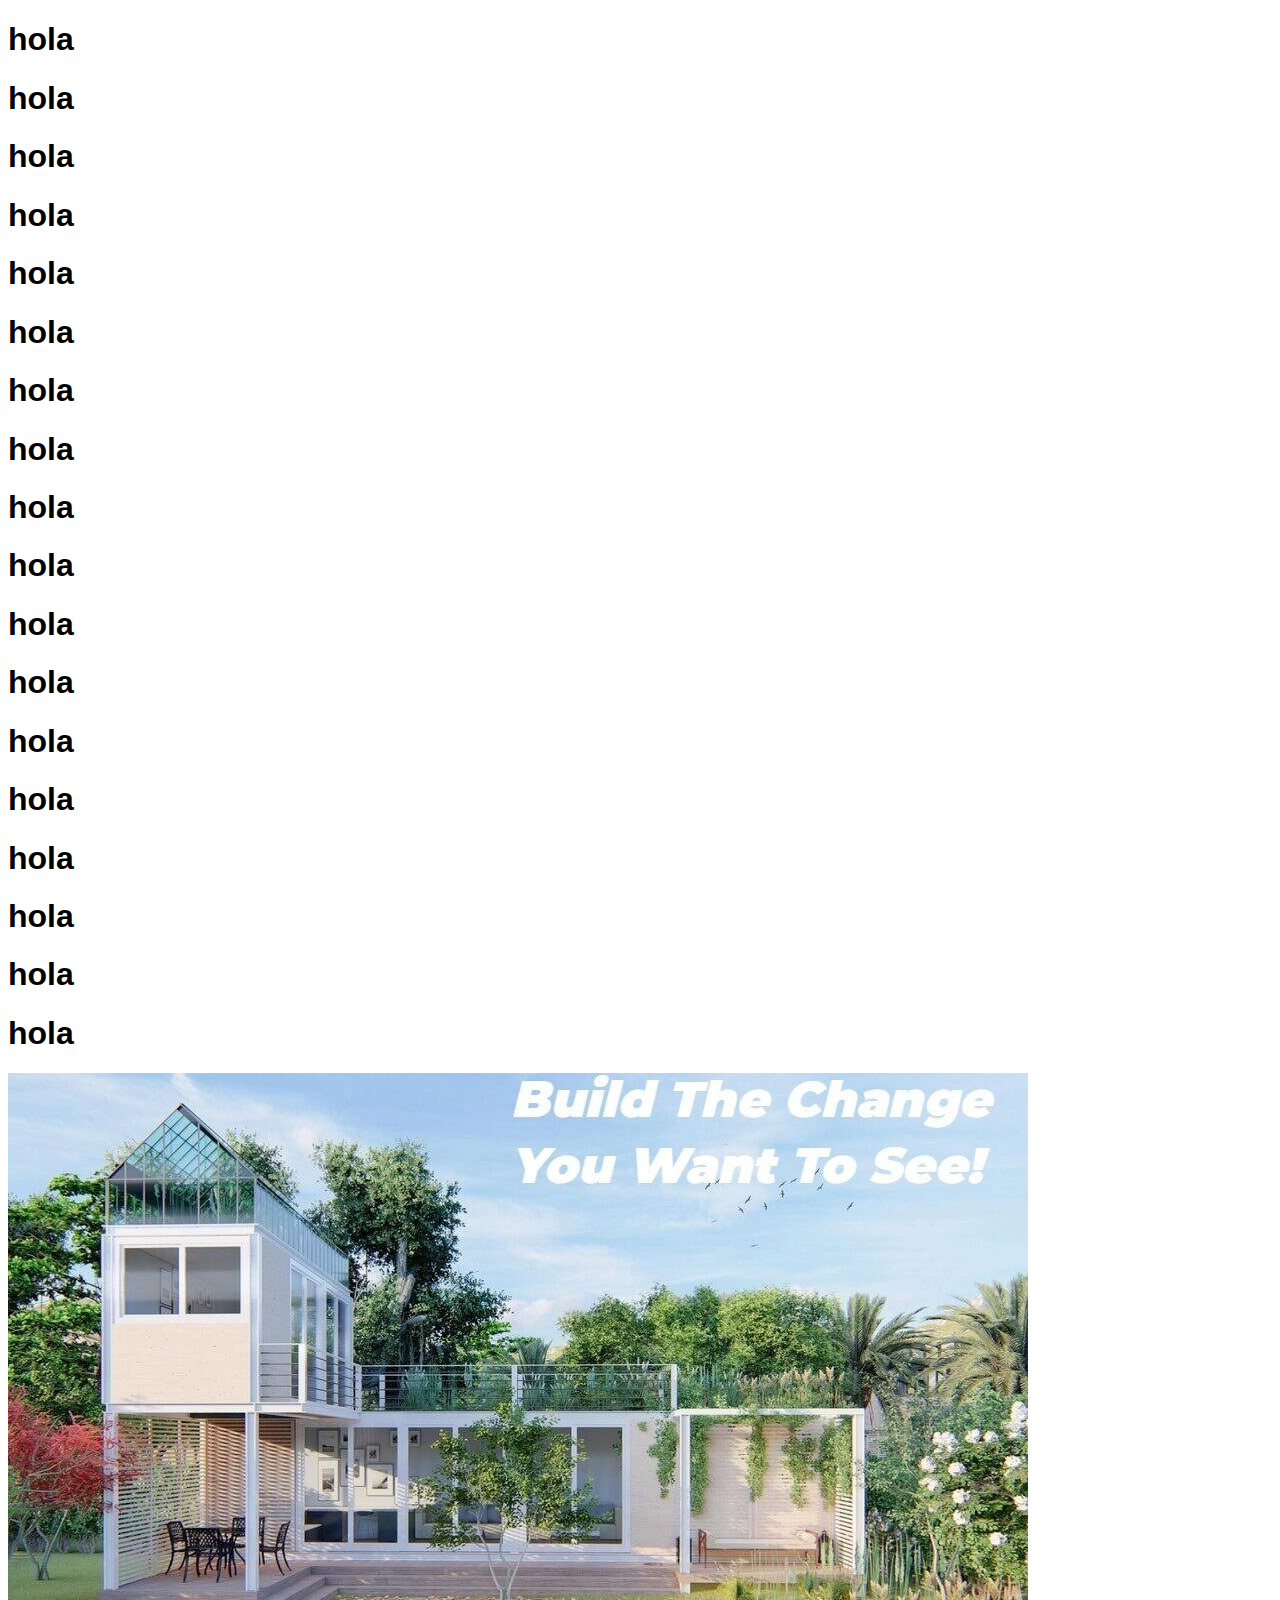
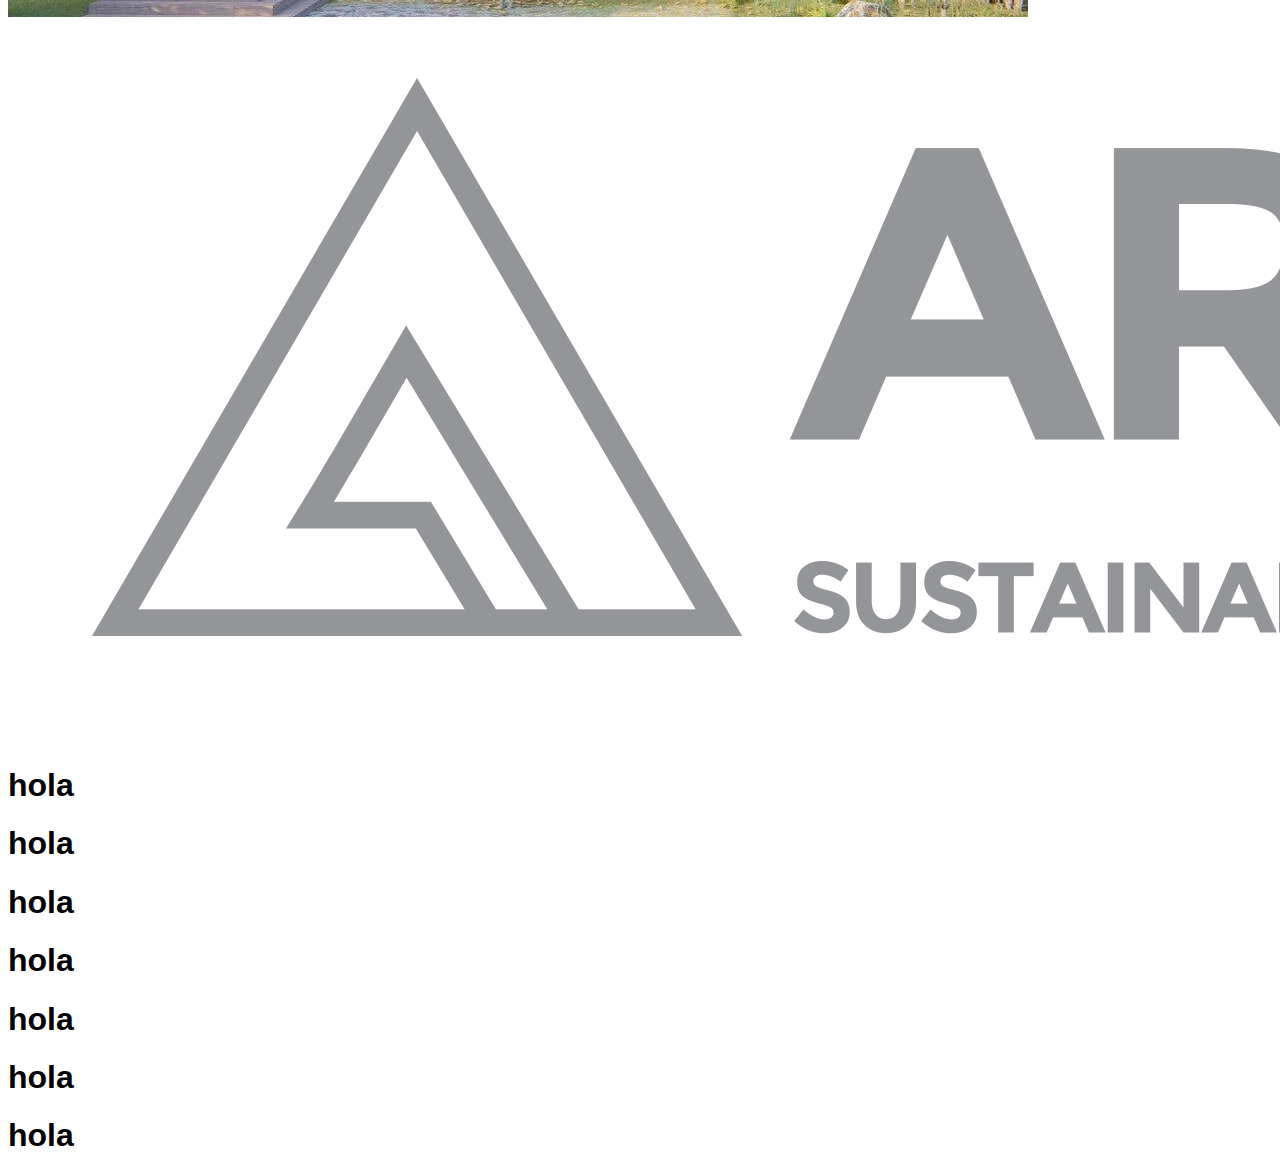
<file: prueanim.html>
<!DOCTYPE html>
<html lang="en">
<head>
    <meta charset="UTF-8">
    <!-- <meta http-equiv="X-UA-Compatible" content="IE=edge"> -->
    <meta name="viewport" content="width=device-width, initial-scale=1.0">
    <link href="https://cdn.jsdelivr.net/npm/bootstrap@5.0.1/dist/css/bootstrap.min.css" rel="stylesheet" integrity="sha384-+0n0xVW2eSR5OomGNYDnhzAbDsOXxcvSN1TPprVMTNDbiYZCxYbOOl7+AMvyTG2x" crossorigin="anonymous">
    <script src="https://cdn.jsdelivr.net/npm/bootstrap@5.0.1/dist/js/bootstrap.bundle.min.js" integrity="sha384-gtEjrD/SeCtmISkJkNUaaKMoLD0//ElJ19smozuHV6z3Iehds+3Ulb9Bn9Plx0x4" crossorigin="anonymous"></script>
    <title>Document</title>
    <link rel="stylesheet" href="./css/style.css">
    <script src="./js/observers.js"></script>
</head>
<body>
    <h1>hola</h1>
    <h1>hola</h1>
    <h1>hola</h1>
    <h1>hola</h1>
    <h1>hola</h1>
    <h1>hola</h1>
    <h1>hola</h1>
    <h1>hola</h1>
    <h1>hola</h1>
    <h1>hola</h1>
    <h1>hola</h1>
    <h1>hola</h1>
    <h1>hola</h1>
    <h1>hola</h1>
    <h1>hola</h1>
    <h1>hola</h1>
    <h1>hola</h1>
    <h1>hola</h1>
    <div class="container">
        <div class="row align-items-center">
            <div class="col fade-in">
                <img class="img-fluid" src="./img/too.jpg" alt="">
            </div>
            <div class="col fade-in">
                <img class="img-fluid" src="./img/thelogo.png" alt="">
            </div>
        </div>
    </div>
    <h1>hola</h1>
    <h1>hola</h1>
    <h1>hola</h1>
    <h1>hola</h1>
    <h1>hola</h1>
    <h1>hola</h1>
    <h1>hola</h1>
</body>
</html>
</file>
<file: css/style.css>
/* BOTONES HOMEPAGE */

.ahome {
    text-decoration: none;
    color: rgb(22, 65, 3);
    border: solid 1px;
    border-radius: 5px;
    padding: 0.4rem 0.8rem;
    /* padding-left: 1rem;
    padding-right: 1rem; */
}

.ahome:hover {
    text-decoration: none;
    color: white;
    background-color: rgb(22, 65, 3);
}

/* HIGHLIGHT */
/* .highlight {
    background-color:lightgoldenrodyellow;
} */

/* SCROLLBAR */
/* width */


::-webkit-scrollbar {
    width: 7px;
    height: 7px;
}

/* Track */
/* ::-webkit-scrollbar-track {
    box-shadow: inset 0 0 5px grey;
    border-radius: 10px;
} */

/* Handle */
::-webkit-scrollbar-thumb {
    background: grey;
    border-radius: 10px;
}

/* PROJECTS */
.projimg {
    width: 550px;
    height: 300px;

}

@media (max-width: 760px) {
    .projimg {
        width: 350px;
        height: 200px;
    }

    h1.contem {
        font-size: 1.6rem;
    }
}

/* TEAM SECTION */
.vl.team {
    border-top: 5px solid rgb(22, 65, 3);
    border-left: 0px solid;
    width: 100%;
    display: inline-block;
}

.teamimg {
    height: 200px;
    width: 200px;
}

.teamtitle {
    font-weight: bold;
}

.teamtitle.name {
    color: rgb(22, 65, 3);
}

.teamdes {
    font-size: 1rem;
}

/* Linea vertical */
.vl {
    border-left: 3px solid rgb(22, 65, 3);
    height: 50px;
    display: inline-block;
    margin-right: 0.5rem;
    margin-left: 0.5rem;
}
.titleHR{
    border-top: 5px solid rgb(15, 54, 0);
    border-left: 0px solid;
    width: 20%;
    display: inline-block;
}
.titleHR2{
    border-top: 5px solid rgb(15, 54, 0);
    border-left: 0px solid;
    width: 20%;
    display: inline-block;
}
.titleHR3{
    border-top: 5px solid rgb(15, 54, 0);
    border-left: 0px solid;
    width: 20%;
    display: inline-block;
    margin-left: 200px;
}
/* NAVBAR */
.dropdown-item {
    font-size: small;
}

li a:hover {
    color: rgb(22, 65, 3) !important;
    font-weight: bold;
}

* {
    font-family: 'Segoe UI', Tahoma, Geneva, Verdana, sans-serif;
}

html {
    scroll-behavior: smooth;
}  

/* TITULOS */
h6.subtitulo {
    color: grey;
    font-size: 0.7rem;
}

.titulo {
    display: inline-block;
}

.titles{
    color: grey;
    font-family: 'Times New Roman', Times, serif;
}
.subtitles{
    color: grey;
    font-family: 'Times New Roman', Times, serif;
}

.bgris{
    width: 250px;
    height: 250px;
}


/* FOOTER */
.img-footer{
    background-color: white;
    padding: 0px;
}

/* .imgf {
    display: inline;
    width: 50rem;
    height: 30rem;
} */

footer a:hover {
    color: rgb(22, 65, 3) !important;
}
.images-project{
    width: 90px;
    height: 100px;
}
footer {
    background-color: black;
    /* background-image: url("../img/3.jpg"); */
    background-repeat: no-repeat;
    background-position: center center;
    background-size: cover;
    /* height: 20rem; */
    /* position: relative; */
}

/* EFECTOS */
    section{
        opacity: 0.5;
        transition: all 1.5s;
    }
    .transformup{
        transform: translateY(20%);
    }
    .transformdown{
        transform: translateY(-20%);
    }
    .transformleft{
        transform: translateX(20%);
    }
    .transformright{
        transform: translateX(-20%);
    }
    .aparece{
        opacity: 1;
        transform: none;
    }

/* VIDEOS FULLSCREEN CHIDO */
/* .video-container {
    width: 100%;
    height: 100vh;
    overflow: hidden;
    position: relative;
}
  
.video-container video {
    min-width: 100%;
    min-height: 100%;
    position: absolute;
    top: 50%;
    left: 50%;
    transform: translateX(-50%) translateY(-50%);
}

.videobut {
    z-index: 1;
    position: relative;
    text-align: center;
    color: #dc0000;
    top: 80vh;
} */

/* VIDEO RESPONSIVE */
video {
    width: 100%;
    height: auto;
}

.video-container {
    width: 100%;
    height: auto;
}

.videobut {
    z-index: 1;
    /* position: relative; */
    text-align: center;
    color: #dc0000;
    top: 80vh;
}

.modalvid {
    width: 100%;
    height: auto;
}
.galleryImg{
    width: 400px;
    height: 250px;
}
.learnMore{
    margin-left: 200px;
}
.padImg{
    margin-top: 100px;
    width: 400px; 
    height: 350px;
}
.mission{
    font-weight: 900;
    font-style: italic; 
    font-size: 100px;
}
.logoin{
    margin-left: 100px; 
    width: 100px; 
    height: 100px;
}

@media (max-width: 500px){
    .modalvid {
        width: 100%;
        height: auto;
    }
    .mission{
        font-weight: 900; 
        font-style: italic; 
        font-size: 50px;
    }
    .learnMore{
        margin-left: 0px;
    }
    .padImg{
        margin-top: 0px;
        width: 300px; 
        height: 250px;
    }
    .titleHR3{
        border-top: 5px solid rgb(15, 54, 0);
        border-left: 0px solid;
        width: 20%;
        display: inline-block;
        margin-left: 0px;
    }
    .images-project{
        width: 30px;
        height: 40px;
        margin-bottom: 27px;
    }
    .logoin{
        margin-left: 220px;
        margin-top: -110px;
        width: 110px; 
        height: 110px;
    }
}
</file>
